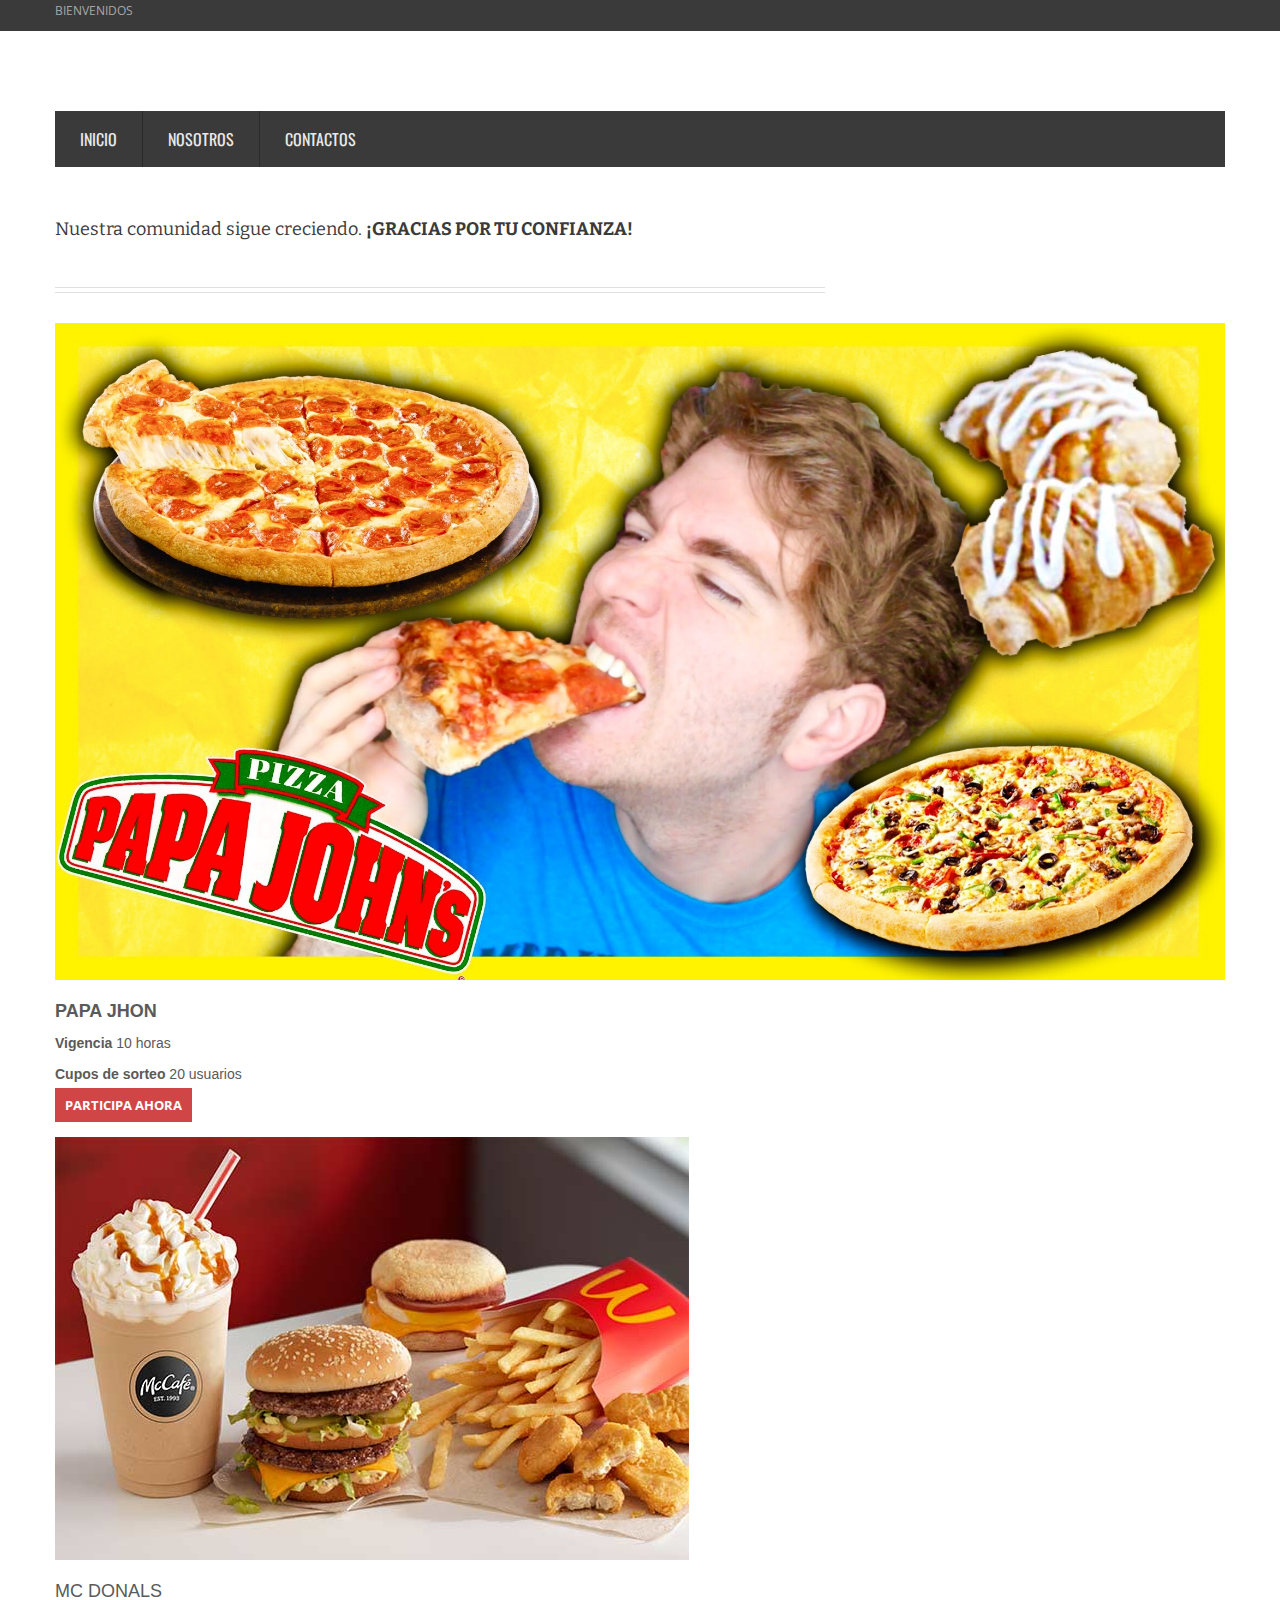
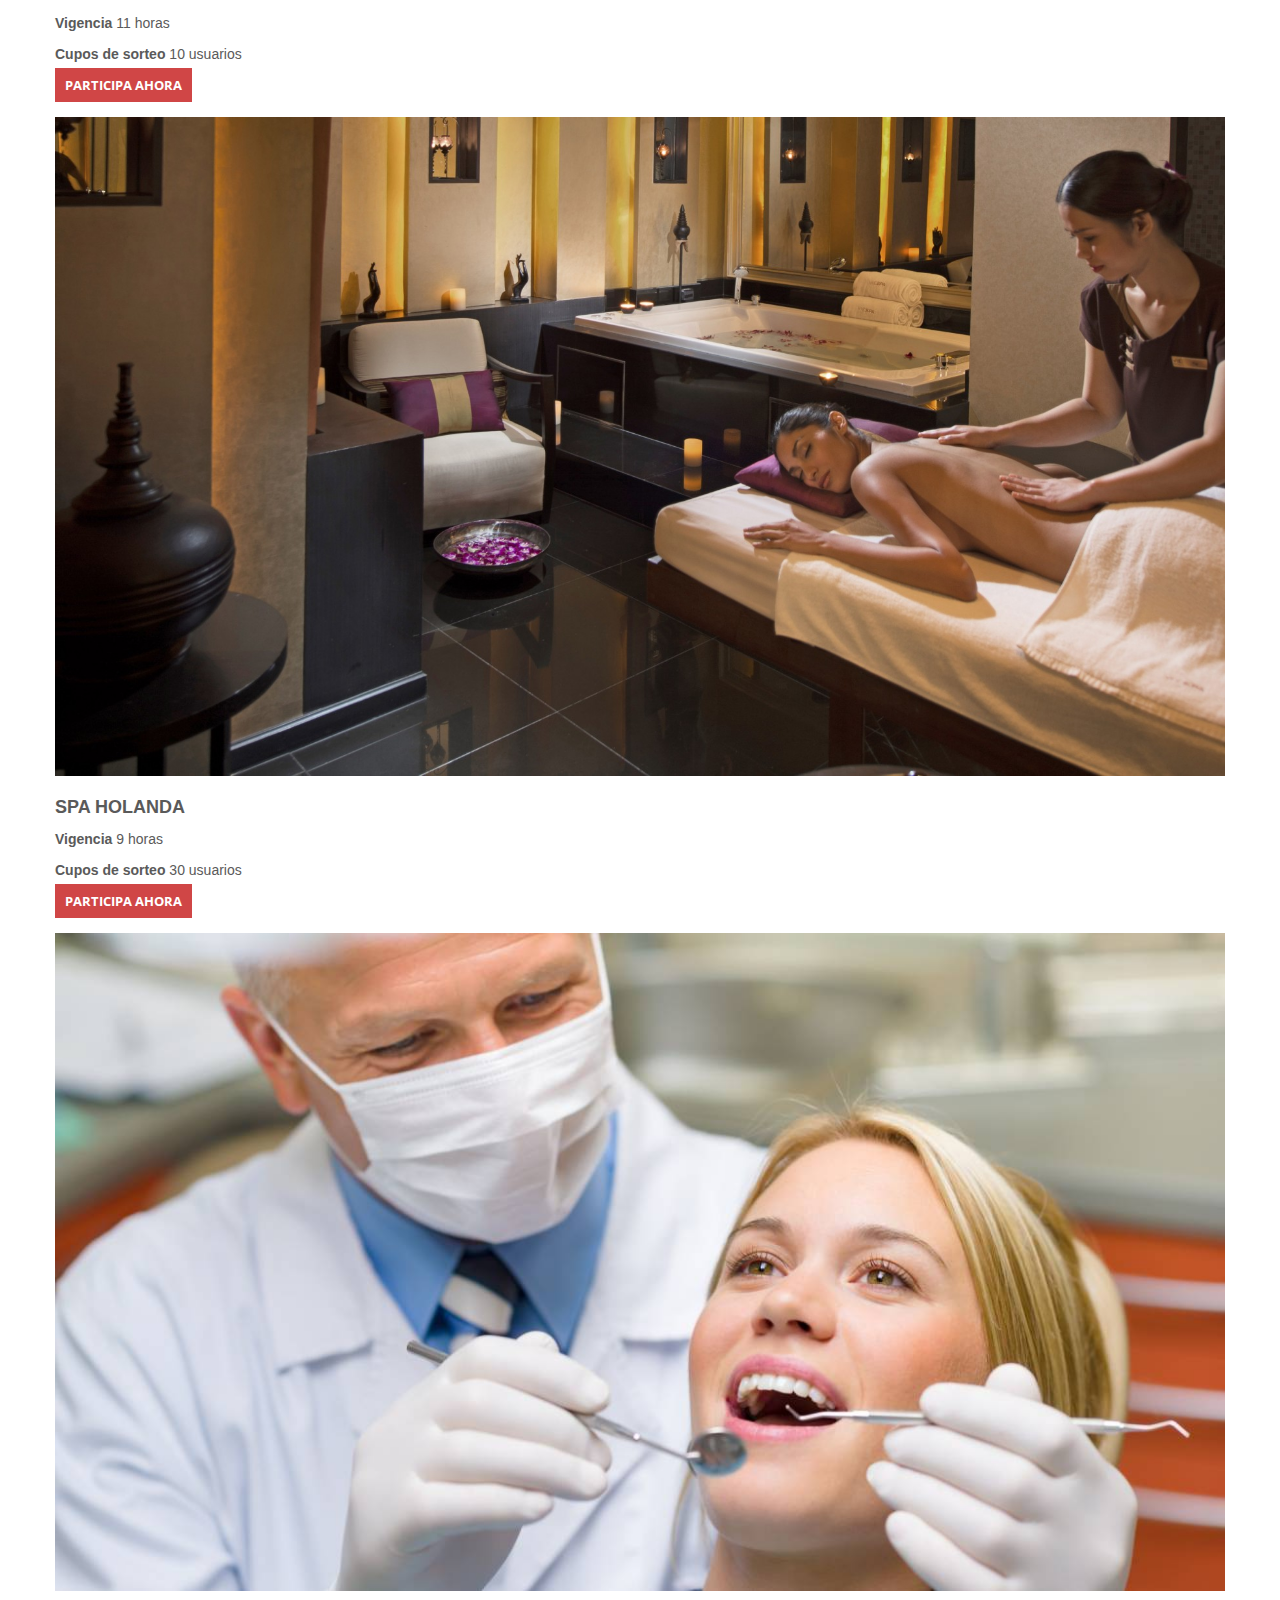
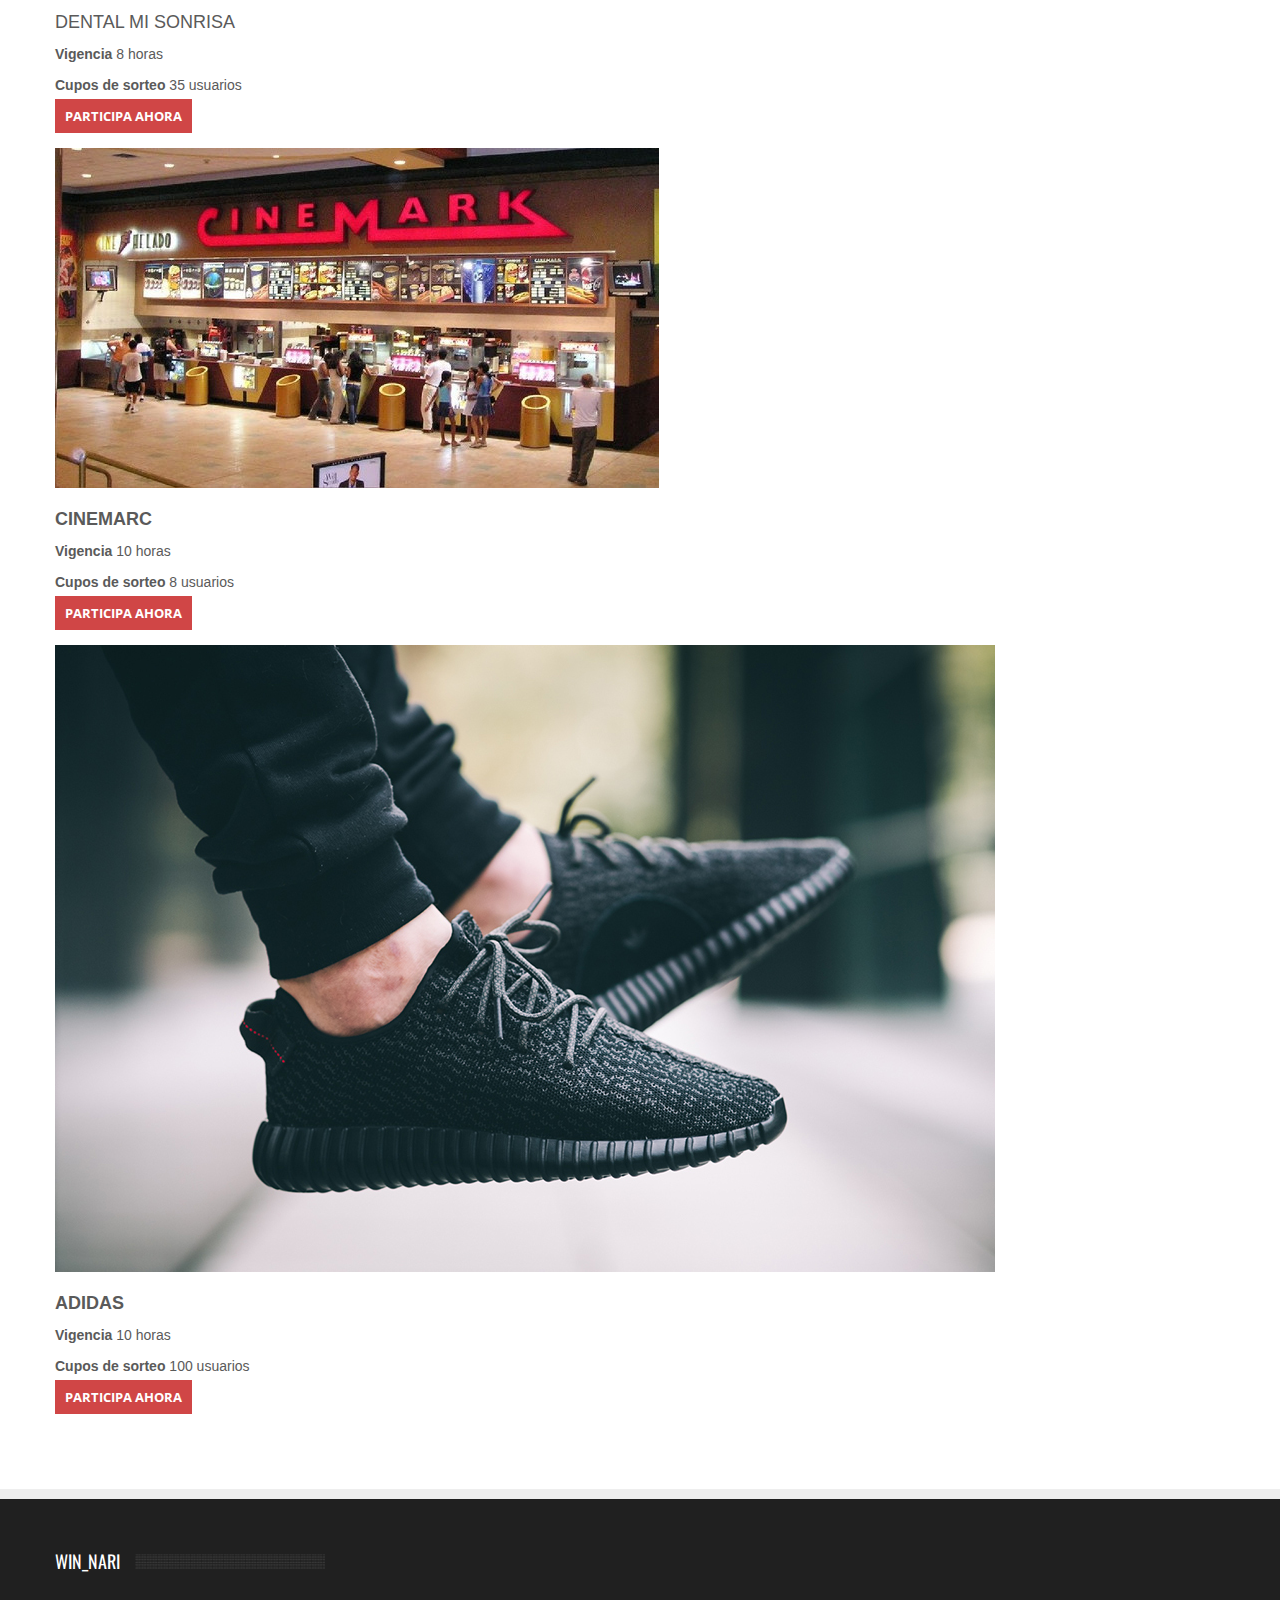
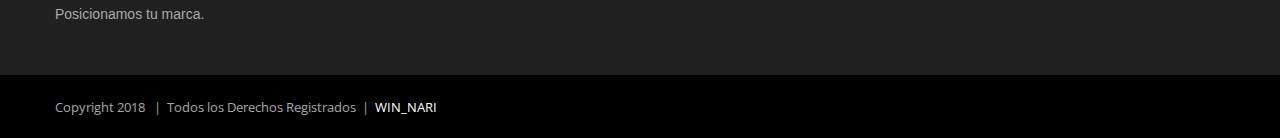
<file: index.html>
<!DOCTYPE html>
<!--[if lt IE 7 ]><html class="ie ie6" lang="en"> <![endif]-->
<!--[if IE 7 ]><html class="ie ie7" lang="en"> <![endif]-->
<!--[if IE 8 ]><html class="ie ie8" lang="en"> <![endif]-->
<!--[if (gte IE 9)|!(IE)]><!--><html lang="es"> <!--<![endif]-->

<head>

	<!-- Your Basic Site Informations -->
	<title>Aplicacion</title>
	<meta http-equiv="content-type" content="text/html;charset=utf-8" />
    <meta name="description" content="promociones" />
    <meta name="keywords" content="promociones" />
    <meta name="author" content="winnari" />
    
    <!-- Mobile Specific Meta -->
	<meta name="viewport" content="width=device-width, initial-scale=1, maximum-scale=1">
    
    <!-- Stylesheets -->
    <link rel="stylesheet" href="css/bootstrap.min.css">
    <link rel="stylesheet" href="css/bootstrap-responsive.min.css">
    <link rel="stylesheet" href="css/flexslider.css">
    <link rel="stylesheet" href="css/prettyPhoto.css">
    <link rel="stylesheet" href="css/style.css">
    <link href='http://fonts.googleapis.com/css?family=Oswald' rel='stylesheet' type='text/css'>
    <link href='http://fonts.googleapis.com/css?family=Bitter' rel='stylesheet' type='text/css'>
    <link href='http://fonts.googleapis.com/css?family=Open+Sans' rel='stylesheet' type='text/css'>
    
    <noscript><link rel="stylesheet" href="css/no-js.css"></noscript> <!-- If JavaScript Disabled -->
    
    <!--[if lt IE 9]>
		<script src="http://html5shim.googlecode.com/svn/trunk/html5.js"></script>
	<![endif]-->
    
    <!-- Favicons -->
	<link rel="shortcut icon" href="images/favicon.ico">
	<link rel="apple-touch-icon" href="images/apple-touch-icon.png">
	<link rel="apple-touch-icon" sizes="72x72" href="images/apple-touch-icon-72x72.png">
	<link rel="apple-touch-icon" sizes="114x114" href="images/apple-touch-icon-114x114.png">
    
    <!-- JavaScript -->
    <script type="text/javascript" src="js/jquery-1.8.3.min.js"></script>
    <script type='text/javascript' src='js/bootstrap.min.js'></script>
    <script type='text/javascript' src='js/jquery.easing.js'></script>
    <script type='text/javascript' src='js/jquery.flexslider-min.js'></script>
    <script type='text/javascript' src='js/jflickrfeed.min.js'></script>
    <script type='text/javascript' src='js/jquery.fitvids.min.js'></script>
    <script type='text/javascript' src='js/jquery.lazyload.mini.js'></script>
    <script type='text/javascript' src='js/jquery.prettyPhoto.js'></script>
    <script type='text/javascript' src='js/jquery.placeholder.min.js'></script>
    <script type='text/javascript' src='js/jquery.jticker.js'></script>
    <script type='text/javascript' src='js/jquery.mobilemenu.js'></script>
    <script type='text/javascript' src='js/jquery.isotope.min.js'></script>
    <script type='text/javascript' src='js/jquery.hoverdir.js'></script>
    <script type='text/javascript' src='js/modernizr.custom.js'></script>
    <script type="text/javascript" src="js/main.js"></script>
    
   
</head>

<body>



  <div id="fb-root"></div>
<script>(function(d, s, id) {
  var js, fjs = d.getElementsByTagName(s)[0];
  if (d.getElementById(id)) return;
  js = d.createElement(s); js.id = id;
  js.src = 'https://connect.facebook.net/es_LA/sdk.js#xfbml=1&version=v2.12&appId=216225352080844&autoLogAppEvents=1';
  fjs.parentNode.insertBefore(js, fjs);
}(document, 'script', 'facebook-jssdk'));</script>

 <div id="top-navigation">
  <div class="container">
    
      <p>BIENVENIDOS</p>
    
  
  </div> <!-- End Container -->
 </div> <!-- End Top-Navigation -->
 
 <div class="container">
  <header id="header" class="clearfix">
   
     
  </header> <!-- End Header -->
  
  <nav id="main-navigation" class="clearfix margin-bottom40">
   <ul>
    <li><a href="index.html">Inicio</a></li>
    <li><a href="#">Nosotros</a></li>      
    <li><a href="#">Contactos</a></li>
   </ul>
  </nav> <!-- End Main-Navigation -->
  
  <div class="row-fluid">
   <div id="main" class="span8 single single-photo image-preloader">
  
    <div class="row-fluid">
     <p> <h4>Nuestra comunidad sigue creciendo. <strong>¡GRACIAS POR TU CONFIANZA!</strong></h4></p>
     <div class="content">
   
      </ul>
     </div>
     
    
     </div> <!-- End Post Author -->

     <div class="sep-border"></div> <!-- Separator -->  
	        
     </div> <!-- End Content -->

      
     <img src="images/promociones/prod1.jpg" alt="WIN_NARI" />
     <br><br>
     <p align="justify"> <font size="4px"><strong>PAPA JHON</a></strong></font> </p>
     <p align="justify"><strong>Vigencia</strong> 10 horas</p>
     <p align="justify"><strong>Cupos de sorteo</strong> 20 usuarios</p>
     <div class="table-button">
         <a href="aplicacion_dos.html" class="btn  btn-red">Participa Ahora</a>
     </div>
    <br>
    <img src="images/promociones/prod2.jpg" alt="WIN_NARI" />
     <br><br>
     <p align="justify"> <font size="4px"></strong>MC DONALS</a></strong></font> </p>
     <p align="justify"><strong>Vigencia</strong> 11 horas</p>
     <p align="justify"><strong>Cupos de sorteo</strong> 10 usuarios</p>
     <div class="table-button">
         <a href="macdonals.html" class="btn  btn-red">Participa Ahora</a>
     </div>
      <br>
        <img src="images/promociones/prod3.jpg" alt="WIN_NARI" />
     <br><br>
    <p align="justify"> <font size="4px"><strong>SPA HOLANDA</a></strong></font> </p>
     <p align="justify"><strong>Vigencia</strong> 9 horas</p>
     <p align="justify"><strong>Cupos de sorteo</strong> 30 usuarios</p>
     <div class="table-button">
         <a href="#" class="btn  btn-red">Participa Ahora</a>
     </div>
     <br>
       <img src="images/promociones/prod5.jpg" alt="WIN_NARI" />
     <br><br>
     <p align="justify"> <font size="4px"></strong>DENTAL MI SONRISA</a></strong></font> </p>
     <p align="justify"><strong>Vigencia</strong> 8 horas</p>
     <p align="justify"><strong>Cupos de sorteo</strong> 35 usuarios</p>
     <div class="table-button">
         <a href="#" class="btn  btn-red">Participa Ahora</a>
     </div>
     <br>
       <img src="images/promociones/prod7.jpg" alt="WIN_NARI" />
     <br><br>
     <p align="justify"> <font size="4px"><strong>CINEMARC</a></strong></font> </p>
     <p align="justify"><strong>Vigencia</strong> 10 horas</p>
     <p align="justify"><strong>Cupos de sorteo</strong> 8 usuarios</p>
     <div class="table-button">
         <a href="#" class="btn  btn-red">Participa Ahora</a>
     </div>
     <br>
         <img src="images/promociones/prod8.jpg" alt="WIN_NARI" />
     <br><br>
     <p align="justify"> <font size="4px"><strong>ADIDAS</a></strong></font> </p>
     <p align="justify"><strong>Vigencia</strong> 10 horas</p>
     <p align="justify"><strong>Cupos de sorteo</strong> 100 usuarios</p>
     <div class="table-button">
         <a href="#" class="btn  btn-red">Participa Ahora</a>
     </div>
    
     
     
     </div> 
  
   <div id="sidebar" class="span4">
   </div> <!-- End Sidebar -->
  
  </div> <!-- End Row-Fluid -->
 </div> <!-- End Container -->
 
 <div id="bottom">
  <div class="container">
   <div class="row-fluid">
   
    <div class="span3 widget clearfix">
     <div class="header">
      <h4>WIN_NARI</h4>
     </div>
     
     <div class="content">
      <p>Posicionamos tu marca.</p>
      
     </div>
    </div> <!-- End Widget -->

     </div>
    </div> <!-- End Widget -->
 
   </div> <!-- End Row-Fluid -->
  </div> <!-- End Container -->
 </div> <!-- End Bottom -->
  
 <div id="footer">
  <div class="container">
   
   <p class="pull-left">Copyright 2018 &nbsp;&nbsp;|&nbsp;&nbsp;Todos los Derechos Registrados&nbsp;&nbsp;|&nbsp;&nbsp;<a href="#">WIN_NARI</a></p>
   
  </div> <!-- End Container -->
 </div> <!-- End Footer -->
 
 <a href="#" class="scrollup" title="Volver arriba!">Scroll</a>

</body>
</html>
</file>
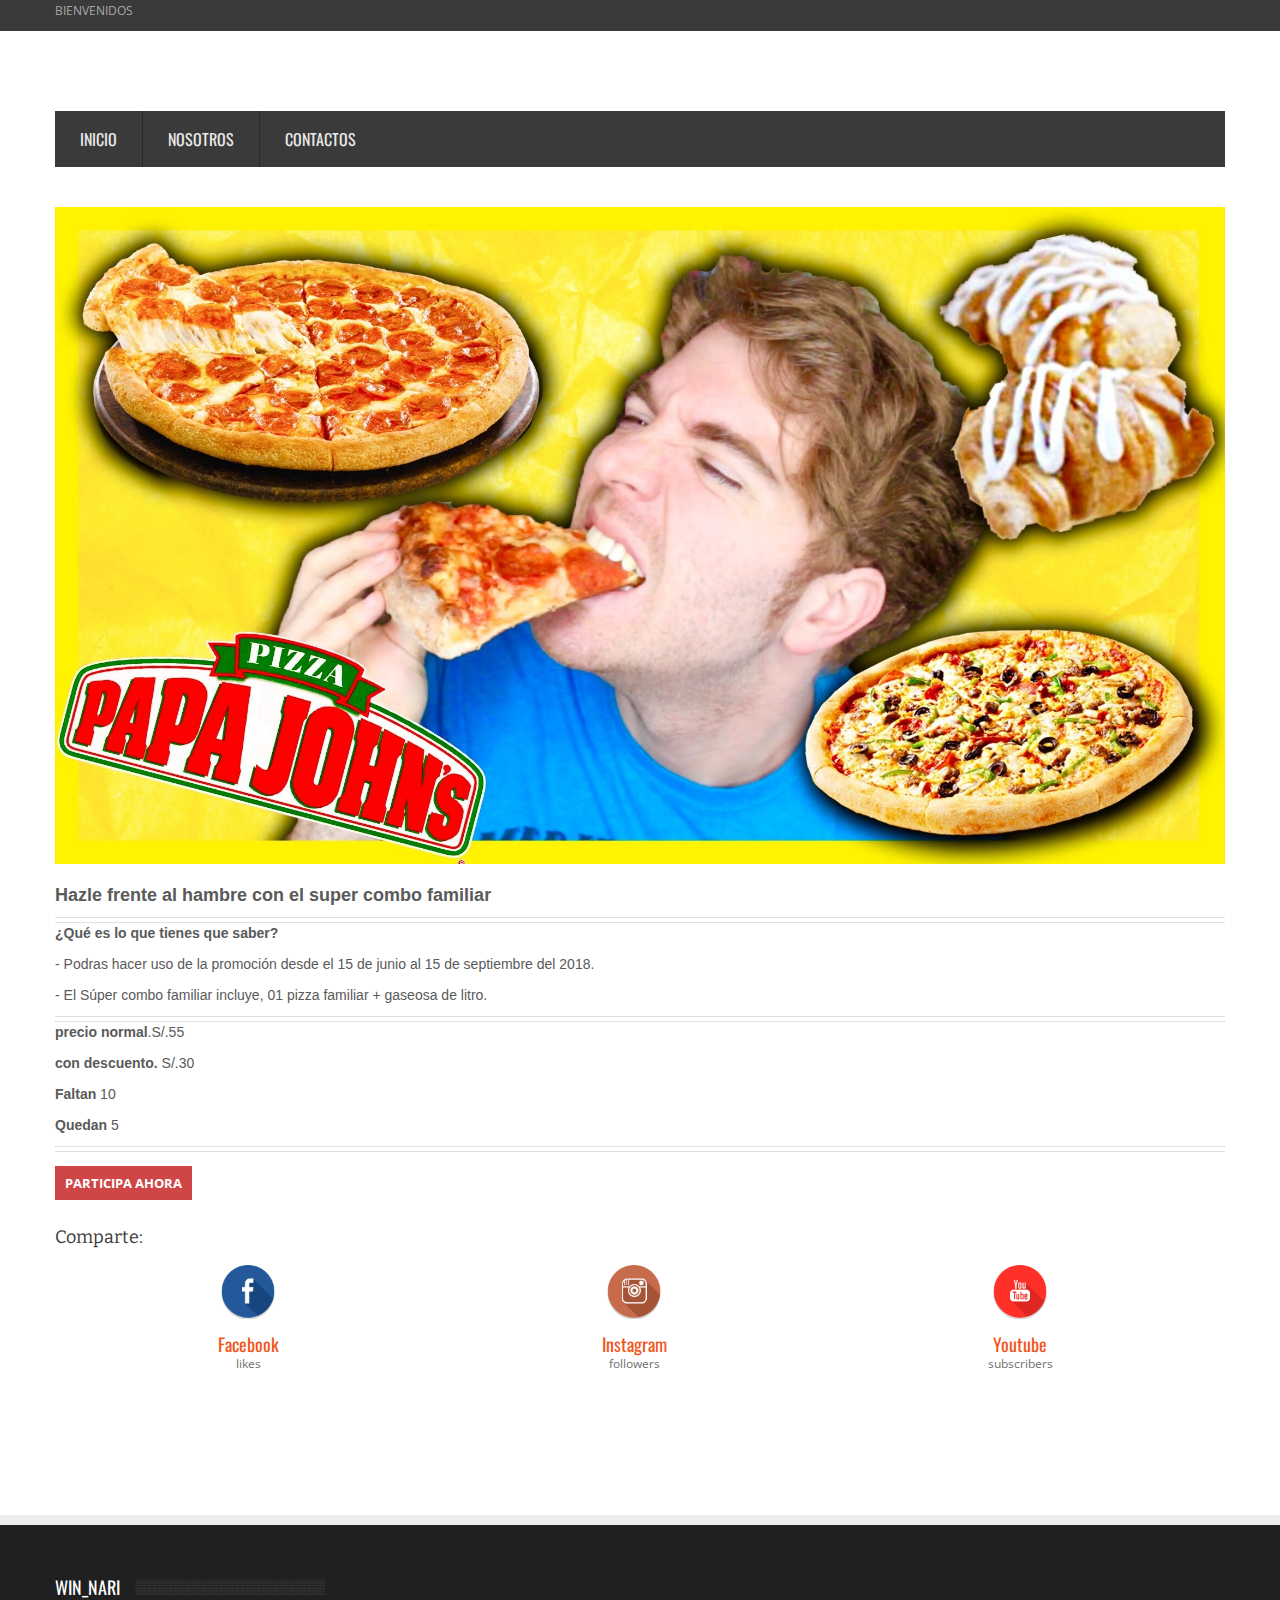
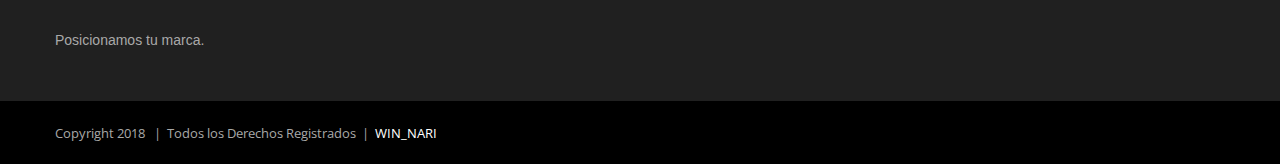
<file: aplicacion_dos.html>
<!DOCTYPE html>
<!--[if lt IE 7 ]><html class="ie ie6" lang="en"> <![endif]-->
<!--[if IE 7 ]><html class="ie ie7" lang="en"> <![endif]-->
<!--[if IE 8 ]><html class="ie ie8" lang="en"> <![endif]-->
<!--[if (gte IE 9)|!(IE)]><!--><html lang="es"> <!--<![endif]-->

<head>

	<!-- Your Basic Site Informations -->
	<title>WIN_NARI</title>
	<meta http-equiv="content-type" content="text/html;charset=utf-8" />
    <meta name="description" content="promociones" />
    <meta name="keywords" content="promociones" />
    <meta name="author" content="winnari" />
    
    <!-- Mobile Specific Meta -->
	<meta name="viewport" content="width=device-width, initial-scale=1, maximum-scale=1">
    
    <!-- Stylesheets -->
    <link rel="stylesheet" href="css/bootstrap.min.css">
    <link rel="stylesheet" href="css/bootstrap-responsive.min.css">
    <link rel="stylesheet" href="css/flexslider.css">
    <link rel="stylesheet" href="css/prettyPhoto.css">
    <link rel="stylesheet" href="css/style.css">
    <link href='http://fonts.googleapis.com/css?family=Oswald' rel='stylesheet' type='text/css'>
    <link href='http://fonts.googleapis.com/css?family=Bitter' rel='stylesheet' type='text/css'>
    <link href='http://fonts.googleapis.com/css?family=Open+Sans' rel='stylesheet' type='text/css'>
    
    <noscript><link rel="stylesheet" href="css/no-js.css"></noscript> <!-- If JavaScript Disabled -->
    
    <!--[if lt IE 9]>
		<script src="http://html5shim.googlecode.com/svn/trunk/html5.js"></script>
	<![endif]-->
    
    <!-- Favicons -->
	<link rel="shortcut icon" href="images/favicon.ico">
	<link rel="apple-touch-icon" href="images/apple-touch-icon.png">
	<link rel="apple-touch-icon" sizes="72x72" href="images/apple-touch-icon-72x72.png">
	<link rel="apple-touch-icon" sizes="114x114" href="images/apple-touch-icon-114x114.png">
    
    <!-- JavaScript -->
    <script type="text/javascript" src="js/jquery-1.8.3.min.js"></script>
    <script type='text/javascript' src='js/bootstrap.min.js'></script>
    <script type='text/javascript' src='js/jquery.easing.js'></script>
    <script type='text/javascript' src='js/jquery.flexslider-min.js'></script>
    <script type='text/javascript' src='js/jflickrfeed.min.js'></script>
    <script type='text/javascript' src='js/jquery.fitvids.min.js'></script>
    <script type='text/javascript' src='js/jquery.lazyload.mini.js'></script>
    <script type='text/javascript' src='js/jquery.prettyPhoto.js'></script>
    <script type='text/javascript' src='js/jquery.placeholder.min.js'></script>
    <script type='text/javascript' src='js/jquery.jticker.js'></script>
    <script type='text/javascript' src='js/jquery.mobilemenu.js'></script>
    <script type='text/javascript' src='js/jquery.isotope.min.js'></script>
    <script type='text/javascript' src='js/jquery.hoverdir.js'></script>
    <script type='text/javascript' src='js/modernizr.custom.js'></script>
    <script type="text/javascript" src="js/main.js"></script>
    
   
</head>

<body>



  <div id="fb-root"></div>
<script>(function(d, s, id) {
  var js, fjs = d.getElementsByTagName(s)[0];
  if (d.getElementById(id)) return;
  js = d.createElement(s); js.id = id;
  js.src = 'https://connect.facebook.net/es_LA/sdk.js#xfbml=1&version=v2.12&appId=216225352080844&autoLogAppEvents=1';
  fjs.parentNode.insertBefore(js, fjs);
}(document, 'script', 'facebook-jssdk'));</script>

 <div id="top-navigation">
  <div class="container">
    
      <p>BIENVENIDOS</p>
    
  
  </div> <!-- End Container -->
 </div> <!-- End Top-Navigation -->
 
 <div class="container">
  <header id="header" class="clearfix">

  </header> <!-- End Header -->
  
  <nav id="main-navigation" class="clearfix margin-bottom40">
   <ul>
    <li><a href="index.html">Inicio</a></li>
    <li><a href="#">Nosotros</a></li>
    <li><a href="#">Contactos</a></li>

   </ul>
  </nav> <!-- End Main-Navigation -->
  

     <img src="images/promociones/prod1.jpg" alt="WIN_NARI" />
     <br><br>
     <p> <font size="4px"><strong>Hazle frente al hambre con el super combo familiar</strong></font> </p>
      <div class="sep-border"></div> <!-- Separator -->
     <p> <strong>¿Qué es lo que tienes que saber?</strong> </p>

         <p>- Podras hacer uso de la promoción desde el 15 de junio al 15 de septiembre del 2018.</p>
         <p>- El Súper combo familiar incluye, 01 pizza familiar + gaseosa de litro.</p>
     <div class="sep-border"></div> <!-- Separator -->
     <p><strong>precio normal</strong>.S/.55 </p>
     <p><strong>con descuento.</strong> S/.30 </p>
     <p><strong>Faltan</strong> 10</p>
     <p><strong>Quedan</strong> 5</p>
      <div class="sep-border"></div> <!-- Separator -->
       <br>
     <div class="table-button">
         <a href="macdonal_codigo.html" class="btn  btn-red">Participa Ahora</a>
     </div>
      <br>
      
      
      <div class="widget clearfix">
     
     <p><h4>Comparte:</h4></p>    
     <ul class="social-subscribers">
      <li>
       <a href="#" data-original-title="Encuentranos en Facebook"><img src="images/promociones/icon-facebook.png" alt="Facebook" /></a>
       <p>Facebook<i>likes</i></p>
      </li>
      <li>
       <a href="#" data-original-title="Siguenos en Instagram"><img src="images/promociones/icon-instagram.png" alt="Instagram" /></a>
       <p>Instagram<i>followers</i></p>
      </li>
      <li>
       <a href="#" data-original-title="Miranos en Youtube"><img src="images/promociones/icon-youtube.png" alt="youtube" /></a>
       <p>Youtube<i>subscribers</i></p>
      </li>
     </ul>
      
     
     
    </div> <!-- End Widget -->
     
    <br>
   

 </div> <!-- End Container -->
 
 <div id="bottom">
  <div class="container">
   <div class="row-fluid">
   
    <div class="span3 widget clearfix">
     <div class="header">
      <h4>WIN_NARI</h4>
     </div>
     
     <div class="content">
      <p>Posicionamos tu marca.</p>
      
     </div>
    </div> <!-- End Widget -->

   
      
     </div>
    </div> <!-- End Widget -->
 
   </div> <!-- End Row-Fluid -->
  </div> <!-- End Container -->
 </div> <!-- End Bottom -->
  
 <div id="footer">
  <div class="container">
   
   <p class="pull-left">Copyright 2018 &nbsp;&nbsp;|&nbsp;&nbsp;Todos los Derechos Registrados&nbsp;&nbsp;|&nbsp;&nbsp;<a href="#">WIN_NARI</a></p>
  
  </div> <!-- End Container -->
 </div> <!-- End Footer -->
 
 <a href="#" class="scrollup" title="Volver arriba!">Scroll</a>

</body>
</html>
</file>
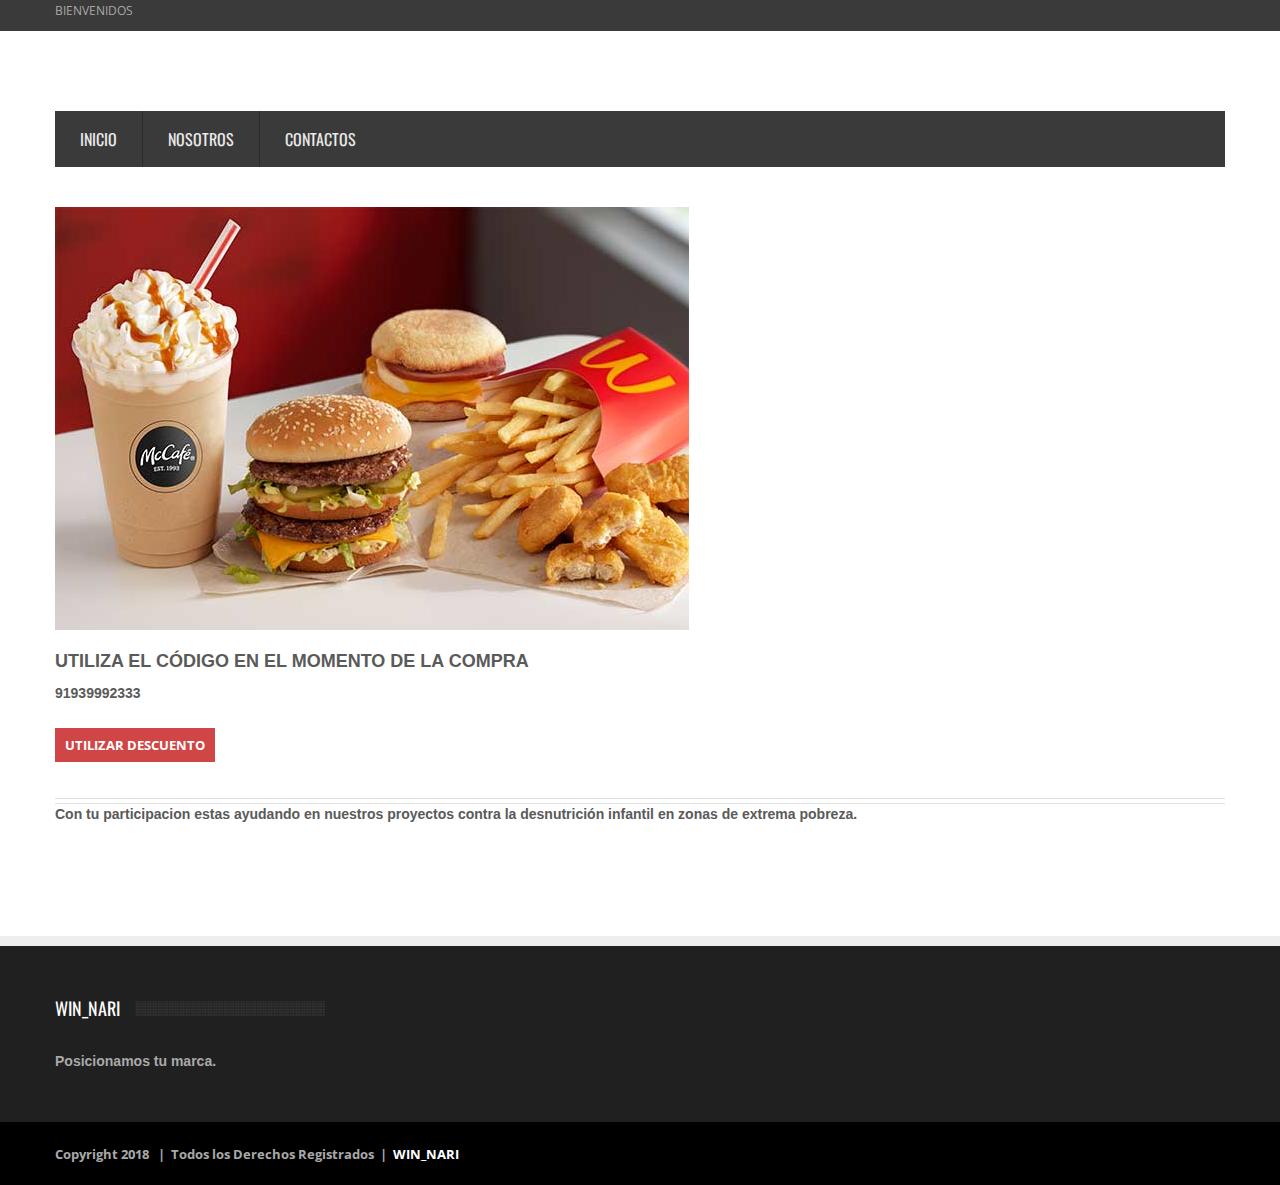
<file: macdonal_cod.html>
<!DOCTYPE html>
<!--[if lt IE 7 ]><html class="ie ie6" lang="en"> <![endif]-->
<!--[if IE 7 ]><html class="ie ie7" lang="en"> <![endif]-->
<!--[if IE 8 ]><html class="ie ie8" lang="en"> <![endif]-->
<!--[if (gte IE 9)|!(IE)]><!--><html lang="es"> <!--<![endif]-->

<head>

	<!-- Your Basic Site Informations -->
	<title>WIN_NARI</title>
	<meta http-equiv="content-type" content="text/html;charset=utf-8" />
    <meta name="description" content="promociones" />
    <meta name="keywords" content="promociones" />
    <meta name="author" content="winnari" />
    
    <!-- Mobile Specific Meta -->
	<meta name="viewport" content="width=device-width, initial-scale=1, maximum-scale=1">
    
    <!-- Stylesheets -->
    <link rel="stylesheet" href="css/bootstrap.min.css">
    <link rel="stylesheet" href="css/bootstrap-responsive.min.css">
    <link rel="stylesheet" href="css/flexslider.css">
    <link rel="stylesheet" href="css/prettyPhoto.css">
    <link rel="stylesheet" href="css/style.css">
    <link href='http://fonts.googleapis.com/css?family=Oswald' rel='stylesheet' type='text/css'>
    <link href='http://fonts.googleapis.com/css?family=Bitter' rel='stylesheet' type='text/css'>
    <link href='http://fonts.googleapis.com/css?family=Open+Sans' rel='stylesheet' type='text/css'>
    
    <noscript><link rel="stylesheet" href="css/no-js.css"></noscript> <!-- If JavaScript Disabled -->
    
    <!--[if lt IE 9]>
		<script src="http://html5shim.googlecode.com/svn/trunk/html5.js"></script>
	<![endif]-->
    
    <!-- Favicons -->
	<link rel="shortcut icon" href="images/favicon.ico">
	<link rel="apple-touch-icon" href="images/apple-touch-icon.png">
	<link rel="apple-touch-icon" sizes="72x72" href="images/apple-touch-icon-72x72.png">
	<link rel="apple-touch-icon" sizes="114x114" href="images/apple-touch-icon-114x114.png">
    
    <!-- JavaScript -->
    <script type="text/javascript" src="js/jquery-1.8.3.min.js"></script>
    <script type='text/javascript' src='js/bootstrap.min.js'></script>
    <script type='text/javascript' src='js/jquery.easing.js'></script>
    <script type='text/javascript' src='js/jquery.flexslider-min.js'></script>
    <script type='text/javascript' src='js/jflickrfeed.min.js'></script>
    <script type='text/javascript' src='js/jquery.fitvids.min.js'></script>
    <script type='text/javascript' src='js/jquery.lazyload.mini.js'></script>
    <script type='text/javascript' src='js/jquery.prettyPhoto.js'></script>
    <script type='text/javascript' src='js/jquery.placeholder.min.js'></script>
    <script type='text/javascript' src='js/jquery.jticker.js'></script>
    <script type='text/javascript' src='js/jquery.mobilemenu.js'></script>
    <script type='text/javascript' src='js/jquery.isotope.min.js'></script>
    <script type='text/javascript' src='js/jquery.hoverdir.js'></script>
    <script type='text/javascript' src='js/modernizr.custom.js'></script>
    <script type="text/javascript" src="js/main.js"></script>
    
   
</head>

<body>



  <div id="fb-root"></div>
<script>(function(d, s, id) {
  var js, fjs = d.getElementsByTagName(s)[0];
  if (d.getElementById(id)) return;
  js = d.createElement(s); js.id = id;
  js.src = 'https://connect.facebook.net/es_LA/sdk.js#xfbml=1&version=v2.12&appId=216225352080844&autoLogAppEvents=1';
  fjs.parentNode.insertBefore(js, fjs);
}(document, 'script', 'facebook-jssdk'));</script>

 <div id="top-navigation">
  <div class="container">
    
      <p>BIENVENIDOS</p>
    
  
  </div> <!-- End Container -->
 </div> <!-- End Top-Navigation -->
 
 <div class="container">
  <header id="header" class="clearfix">
  
   
  </header> <!-- End Header -->
  
  <nav id="main-navigation" class="clearfix margin-bottom40">
   <ul>
    <li><a href="index.html">Inicio</a></li>
    <li><a href="#">Nosotros</a></li>      
    <li><a href="#">Contactos</a></li>   
   </ul>
  </nav> <!-- End Main-Navigation -->

     <img src="images/promociones/prod2.jpg" alt="WIN_NARI" />
     <br><br>
     <p> <font size="4px"><strong>UTILIZA EL CÓDIGO EN EL MOMENTO DE LA COMPRA</strong></font> </p>
     <p> <strong>91939992333<strong> </p>
     <br>
     <div class="table-button">
         <a href="#" class="btn  btn-red">utilizar descuento</a>
     </div>
     <br><br>
     <div class="sep-border"></div> <!-- Separator -->
     <p> <strong>Con tu participacion estas ayudando en nuestros proyectos contra la desnutrición infantil en zonas de extrema pobreza.</strong> </p>
     
    <br>
   
     </div>
  
   <div id="sidebar" class="span4">
   </div> <!-- End Sidebar -->
  
  </div> <!-- End Row-Fluid -->
 </div> <!-- End Container -->
 
 <div id="bottom">
  <div class="container">
   <div class="row-fluid">
   
    <div class="span3 widget clearfix">
     <div class="header">
      <h4>WIN_NARI</h4>
     </div>
     
     <div class="content">
      <p>Posicionamos tu marca.</p>
      
     </div>
    </div> <!-- End Widget -->

   
      
     </div>
    </div> <!-- End Widget -->
 
   </div> <!-- End Row-Fluid -->
  </div> <!-- End Container -->
 </div> <!-- End Bottom -->
  
 <div id="footer">
  <div class="container">
   
   <p class="pull-left">Copyright 2018 &nbsp;&nbsp;|&nbsp;&nbsp;Todos los Derechos Registrados&nbsp;&nbsp;|&nbsp;&nbsp;<a href="#">WIN_NARI</a></p>
   
  </div> <!-- End Container -->
 </div> <!-- End Footer -->
 
 <a href="#" class="scrollup" title="Volver arriba!">Scroll</a>

</body>
</html>
</file>
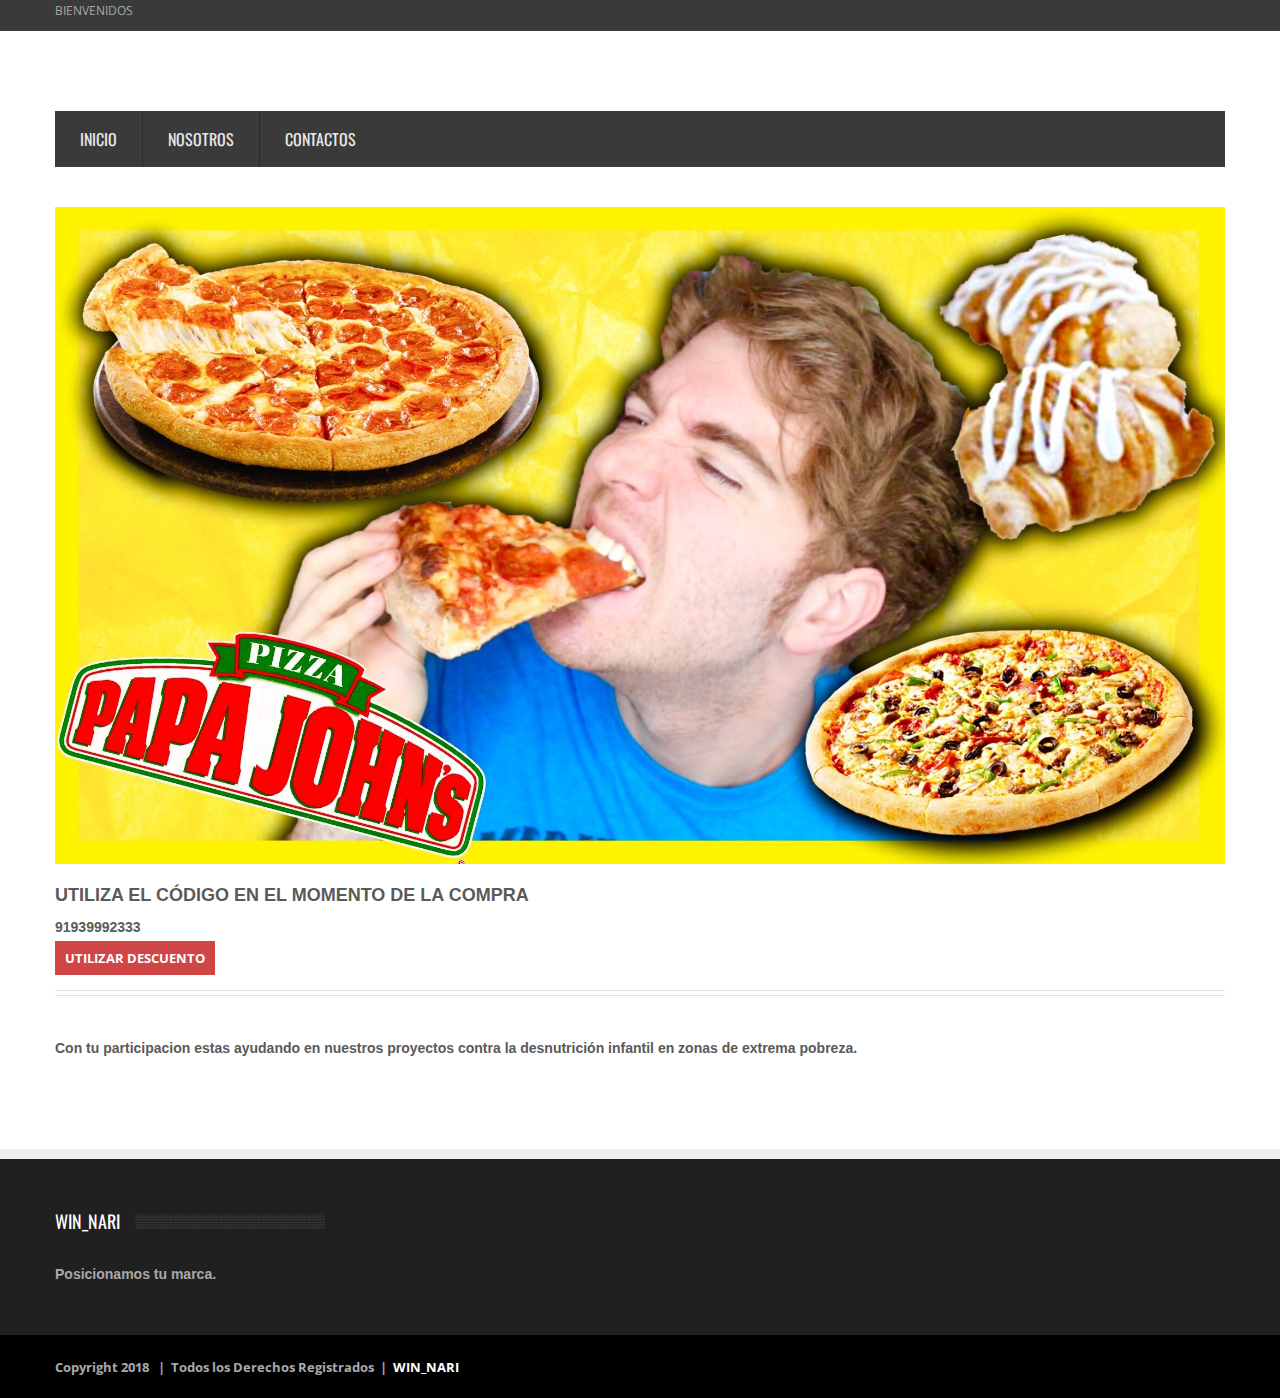
<file: macdonal_codigo.html>
<!DOCTYPE html>
<!--[if lt IE 7 ]><html class="ie ie6" lang="en"> <![endif]-->
<!--[if IE 7 ]><html class="ie ie7" lang="en"> <![endif]-->
<!--[if IE 8 ]><html class="ie ie8" lang="en"> <![endif]-->
<!--[if (gte IE 9)|!(IE)]><!--><html lang="es"> <!--<![endif]-->

<head>

	<!-- Your Basic Site Informations -->
	<title>WIN_NARI</title>
	<meta http-equiv="content-type" content="text/html;charset=utf-8" />
    <meta name="description" content="promociones" />
    <meta name="keywords" content="promociones" />
    <meta name="author" content="winnari" />
    
    <!-- Mobile Specific Meta -->
	<meta name="viewport" content="width=device-width, initial-scale=1, maximum-scale=1">
    
    <!-- Stylesheets -->
    <link rel="stylesheet" href="css/bootstrap.min.css">
    <link rel="stylesheet" href="css/bootstrap-responsive.min.css">
    <link rel="stylesheet" href="css/flexslider.css">
    <link rel="stylesheet" href="css/prettyPhoto.css">
    <link rel="stylesheet" href="css/style.css">
    <link href='http://fonts.googleapis.com/css?family=Oswald' rel='stylesheet' type='text/css'>
    <link href='http://fonts.googleapis.com/css?family=Bitter' rel='stylesheet' type='text/css'>
    <link href='http://fonts.googleapis.com/css?family=Open+Sans' rel='stylesheet' type='text/css'>
    
    <noscript><link rel="stylesheet" href="css/no-js.css"></noscript> <!-- If JavaScript Disabled -->
    
    <!--[if lt IE 9]>
		<script src="http://html5shim.googlecode.com/svn/trunk/html5.js"></script>
	<![endif]-->
    
    <!-- Favicons -->
	<link rel="shortcut icon" href="images/favicon.ico">
	<link rel="apple-touch-icon" href="images/apple-touch-icon.png">
	<link rel="apple-touch-icon" sizes="72x72" href="images/apple-touch-icon-72x72.png">
	<link rel="apple-touch-icon" sizes="114x114" href="images/apple-touch-icon-114x114.png">
    
    <!-- JavaScript -->
    <script type="text/javascript" src="js/jquery-1.8.3.min.js"></script>
    <script type='text/javascript' src='js/bootstrap.min.js'></script>
    <script type='text/javascript' src='js/jquery.easing.js'></script>
    <script type='text/javascript' src='js/jquery.flexslider-min.js'></script>
    <script type='text/javascript' src='js/jflickrfeed.min.js'></script>
    <script type='text/javascript' src='js/jquery.fitvids.min.js'></script>
    <script type='text/javascript' src='js/jquery.lazyload.mini.js'></script>
    <script type='text/javascript' src='js/jquery.prettyPhoto.js'></script>
    <script type='text/javascript' src='js/jquery.placeholder.min.js'></script>
    <script type='text/javascript' src='js/jquery.jticker.js'></script>
    <script type='text/javascript' src='js/jquery.mobilemenu.js'></script>
    <script type='text/javascript' src='js/jquery.isotope.min.js'></script>
    <script type='text/javascript' src='js/jquery.hoverdir.js'></script>
    <script type='text/javascript' src='js/modernizr.custom.js'></script>
    <script type="text/javascript" src="js/main.js"></script>
    
   
</head>

<body>



  <div id="fb-root"></div>
<script>(function(d, s, id) {
  var js, fjs = d.getElementsByTagName(s)[0];
  if (d.getElementById(id)) return;
  js = d.createElement(s); js.id = id;
  js.src = 'https://connect.facebook.net/es_LA/sdk.js#xfbml=1&version=v2.12&appId=216225352080844&autoLogAppEvents=1';
  fjs.parentNode.insertBefore(js, fjs);
}(document, 'script', 'facebook-jssdk'));</script>

 <div id="top-navigation">
  <div class="container">
    
      <p>BIENVENIDOS</p>
    
  
  </div> <!-- End Container -->
 </div> <!-- End Top-Navigation -->
 
 <div class="container">
  <header id="header" class="clearfix">
   
  
  </header> <!-- End Header -->
  
  <nav id="main-navigation" class="clearfix margin-bottom40">
   <ul>
    <li><a href="index.html">Inicio</a></li>
    <li><a href="#">Nosotros</a></li>
      
    <li><a href="#">Contactos</a></li>
   
 
   </ul>
  </nav> <!-- End Main-Navigation -->
  
     <img src="images/promociones/prod1.jpg" alt="WIN_NARI" />
     <br><br>
     <p> <font size="4px"><strong>UTILIZA EL CÓDIGO EN EL MOMENTO DE LA COMPRA</strong></font> </p>
     <p> <strong>91939992333<strong> </p>
 	
     <div class="table-button">
         <a href="#" class="btn  btn-red">utilizar descuento</a>
     </div>
     <br>
     <div class="sep-border"></div> <!-- Separator -->
    <br><br>
     <p> <strong>Con tu participacion estas ayudando en nuestros proyectos contra la desnutrición infantil en zonas de extrema pobreza.</strong> </p>
   
     </div> 
  
   <div id="sidebar" class="span4">
  
    
  
   </div> <!-- End Sidebar -->
  
  </div> <!-- End Row-Fluid -->
 </div> <!-- End Container -->
 
 <div id="bottom">
  <div class="container">
   <div class="row-fluid">
   
    <div class="span3 widget clearfix">
     <div class="header">
      <h4>WIN_NARI</h4>
     </div>
     
     <div class="content">
      <p>Posicionamos tu marca.</p>
      
     </div>
    </div> <!-- End Widget -->

   
      
     </div>
    </div> <!-- End Widget -->
 
   </div> <!-- End Row-Fluid -->
  </div> <!-- End Container -->
 </div> <!-- End Bottom -->
  
 <div id="footer">
  <div class="container">
   
   <p class="pull-left">Copyright 2018 &nbsp;&nbsp;|&nbsp;&nbsp;Todos los Derechos Registrados&nbsp;&nbsp;|&nbsp;&nbsp;<a href="#">WIN_NARI</a></p>
   
  </div> <!-- End Container -->
 </div> <!-- End Footer -->
 
 <a href="#" class="scrollup" title="Volver arriba!">Scroll</a>

</body>
</html>
</file>
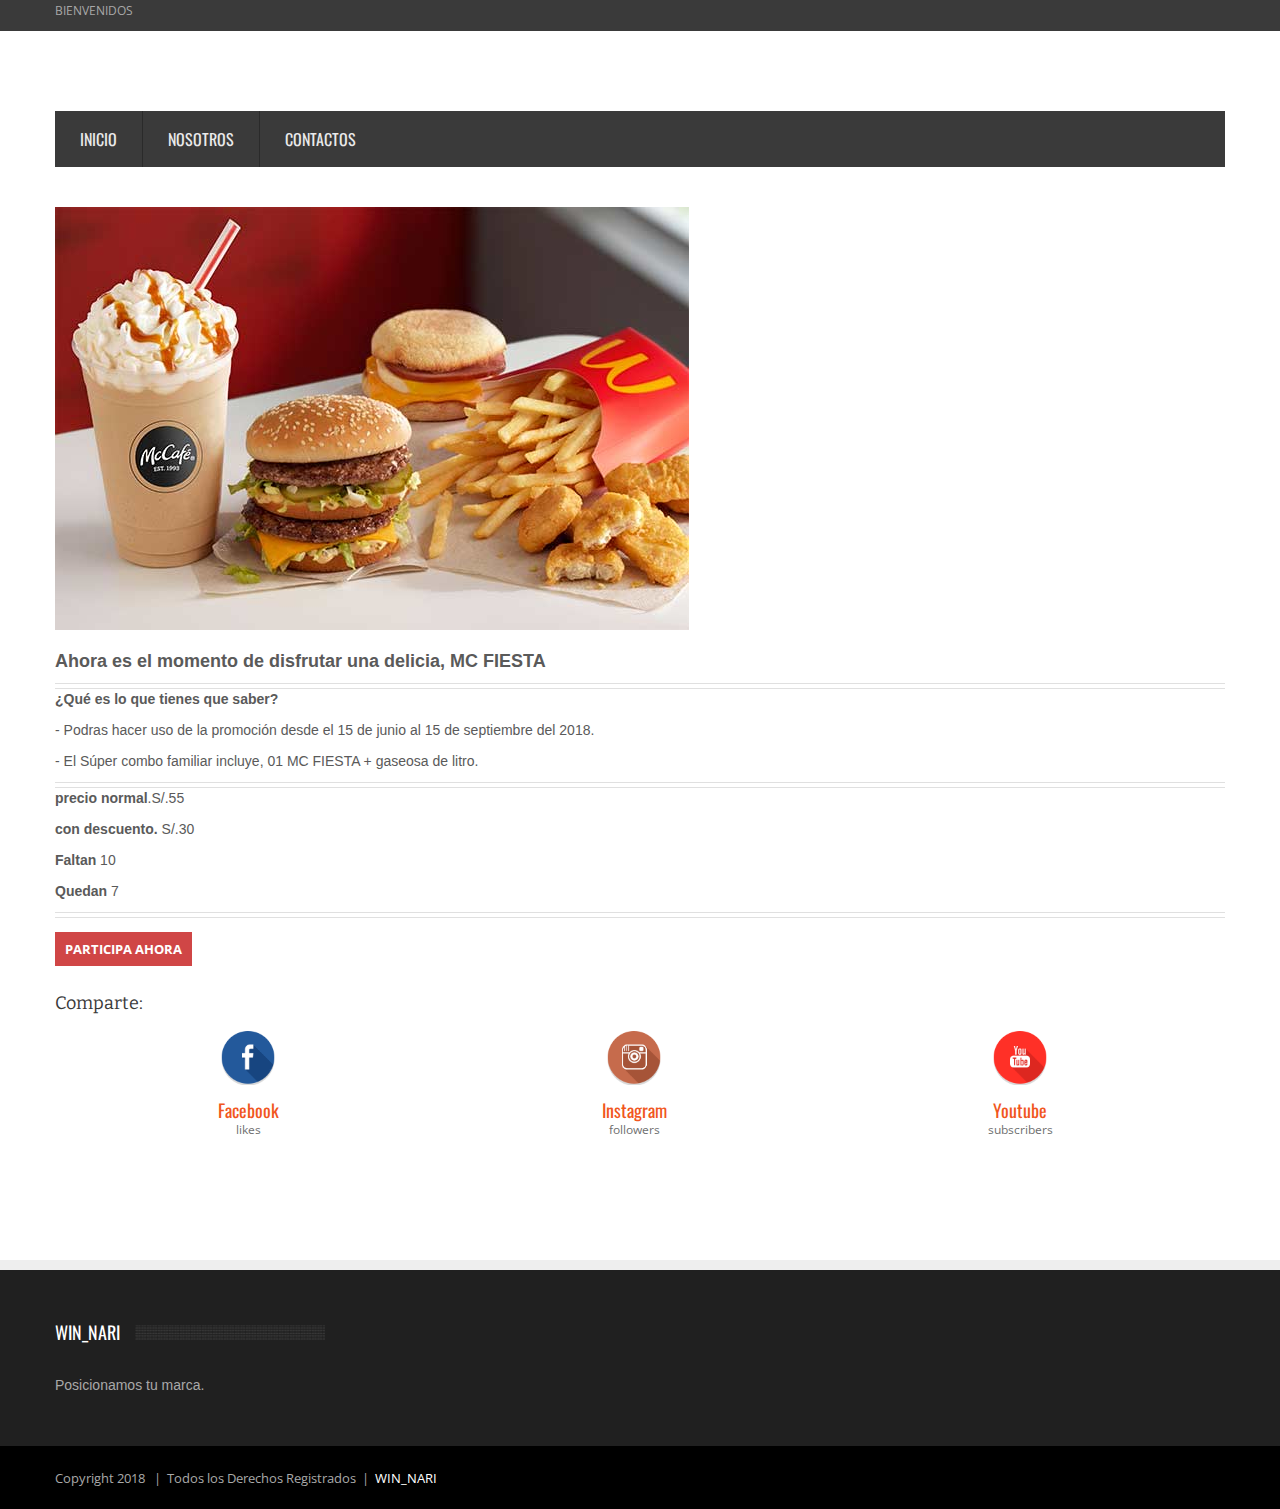
<file: macdonals.html>
<!DOCTYPE html>
<!--[if lt IE 7 ]><html class="ie ie6" lang="en"> <![endif]-->
<!--[if IE 7 ]><html class="ie ie7" lang="en"> <![endif]-->
<!--[if IE 8 ]><html class="ie ie8" lang="en"> <![endif]-->
<!--[if (gte IE 9)|!(IE)]><!--><html lang="es"> <!--<![endif]-->

<head>

	<!-- Your Basic Site Informations -->
	<title>WIN_NARI</title>
	<meta http-equiv="content-type" content="text/html;charset=utf-8" />
    <meta name="description" content="promociones" />
    <meta name="keywords" content="promociones" />
    <meta name="author" content="winnari" />
    
    <!-- Mobile Specific Meta -->
	<meta name="viewport" content="width=device-width, initial-scale=1, maximum-scale=1">
    
    <!-- Stylesheets -->
    <link rel="stylesheet" href="css/bootstrap.min.css">
    <link rel="stylesheet" href="css/bootstrap-responsive.min.css">
    <link rel="stylesheet" href="css/flexslider.css">
    <link rel="stylesheet" href="css/prettyPhoto.css">
    <link rel="stylesheet" href="css/style.css">
    <link href='http://fonts.googleapis.com/css?family=Oswald' rel='stylesheet' type='text/css'>
    <link href='http://fonts.googleapis.com/css?family=Bitter' rel='stylesheet' type='text/css'>
    <link href='http://fonts.googleapis.com/css?family=Open+Sans' rel='stylesheet' type='text/css'>
    
    <noscript><link rel="stylesheet" href="css/no-js.css"></noscript> <!-- If JavaScript Disabled -->
    
    <!--[if lt IE 9]>
		<script src="http://html5shim.googlecode.com/svn/trunk/html5.js"></script>
	<![endif]-->
    
    <!-- Favicons -->
	<link rel="shortcut icon" href="images/favicon.ico">
	<link rel="apple-touch-icon" href="images/apple-touch-icon.png">
	<link rel="apple-touch-icon" sizes="72x72" href="images/apple-touch-icon-72x72.png">
	<link rel="apple-touch-icon" sizes="114x114" href="images/apple-touch-icon-114x114.png">
    
    <!-- JavaScript -->
    <script type="text/javascript" src="js/jquery-1.8.3.min.js"></script>
    <script type='text/javascript' src='js/bootstrap.min.js'></script>
    <script type='text/javascript' src='js/jquery.easing.js'></script>
    <script type='text/javascript' src='js/jquery.flexslider-min.js'></script>
    <script type='text/javascript' src='js/jflickrfeed.min.js'></script>
    <script type='text/javascript' src='js/jquery.fitvids.min.js'></script>
    <script type='text/javascript' src='js/jquery.lazyload.mini.js'></script>
    <script type='text/javascript' src='js/jquery.prettyPhoto.js'></script>
    <script type='text/javascript' src='js/jquery.placeholder.min.js'></script>
    <script type='text/javascript' src='js/jquery.jticker.js'></script>
    <script type='text/javascript' src='js/jquery.mobilemenu.js'></script>
    <script type='text/javascript' src='js/jquery.isotope.min.js'></script>
    <script type='text/javascript' src='js/jquery.hoverdir.js'></script>
    <script type='text/javascript' src='js/modernizr.custom.js'></script>
    <script type="text/javascript" src="js/main.js"></script>
    
   
</head>

<body>



  <div id="fb-root"></div>
<script>(function(d, s, id) {
  var js, fjs = d.getElementsByTagName(s)[0];
  if (d.getElementById(id)) return;
  js = d.createElement(s); js.id = id;
  js.src = 'https://connect.facebook.net/es_LA/sdk.js#xfbml=1&version=v2.12&appId=216225352080844&autoLogAppEvents=1';
  fjs.parentNode.insertBefore(js, fjs);
}(document, 'script', 'facebook-jssdk'));</script>

 <div id="top-navigation">
  <div class="container">
    
      <p>BIENVENIDOS</p>
    
  
  </div> <!-- End Container -->
 </div> <!-- End Top-Navigation -->
 
 <div class="container">
  <header id="header" class="clearfix">

  </header> <!-- End Header -->
  
  <nav id="main-navigation" class="clearfix margin-bottom40">
   <ul>
    <li><a href="aplicacion.html">Inicio</a></li>
    <li><a href="#">Nosotros</a></li>
    <li><a href="#">Contactos</a></li>

   </ul>
  </nav> <!-- End Main-Navigation -->
  

     <img src="images/promociones/prod2.jpg" alt="WIN_NARI" />
     <br><br>
     <p> <font size="4px"><strong>Ahora es el momento de disfrutar una delicia, MC FIESTA</strong></font> </p>
      <div class="sep-border"></div> <!-- Separator -->
     <p> <strong>¿Qué es lo que tienes que saber?</strong> </p>

         <p>- Podras hacer uso de la promoción desde el 15 de junio al 15 de septiembre del 2018.</p>
         <p>- El Súper combo familiar incluye, 01 MC FIESTA + gaseosa de litro.</p>
     <div class="sep-border"></div> <!-- Separator -->
     <p><strong>precio normal</strong>.S/.55 </p>
     <p><strong>con descuento.</strong> S/.30 </p>
      <p><strong>Faltan</strong> 10</p>
     <p><strong>Quedan</strong> 7</p>
      <div class="sep-border"></div> <!-- Separator -->
      <br>
     <div class="table-button">
         <a href="macdonal_cod.html" class="btn  btn-red">Participa Ahora</a>
     </div>
    <br>
    <div class="widget clearfix">
     
     <p><h4>Comparte:</h4></p>    
     <ul class="social-subscribers">
      <li>
       <a href="#" data-original-title="Encuentranos en Facebook"><img src="images/promociones/icon-facebook.png" alt="Facebook" /></a>
       <p>Facebook<i>likes</i></p>
      </li>
      <li>
       <a href="#" data-original-title="Siguenos en Instagram"><img src="images/promociones/icon-instagram.png" alt="Instagram" /></a>
       <p>Instagram<i>followers</i></p>
      </li>
      <li>
       <a href="#" data-original-title="Miranos en Youtube"><img src="images/promociones/icon-youtube.png" alt="youtube" /></a>
       <p>Youtube<i>subscribers</i></p>
      </li>
     </ul>
      
    </div> <!-- End Widget -->
   

 </div> <!-- End Container -->
 
 <div id="bottom">
  <div class="container">
   <div class="row-fluid">
   
    <div class="span3 widget clearfix">
     <div class="header">
      <h4>WIN_NARI</h4>
     </div>
     
     <div class="content">
      <p>Posicionamos tu marca.</p>
      
     </div>
    </div> <!-- End Widget -->

      
     </div>
    </div> <!-- End Widget -->
 
   </div> <!-- End Row-Fluid -->
  </div> <!-- End Container -->
 </div> <!-- End Bottom -->
  
 <div id="footer">
  <div class="container">
   
   <p class="pull-left">Copyright 2018 &nbsp;&nbsp;|&nbsp;&nbsp;Todos los Derechos Registrados&nbsp;&nbsp;|&nbsp;&nbsp;<a href="#">WIN_NARI</a></p>
  
  </div> <!-- End Container -->
 </div> <!-- End Footer -->
 
 <a href="#" class="scrollup" title="Volver arriba!">Scroll</a>

</body>
</html>
</file>
<file: css/flexslider.css>
.flex-container a:active,
.flexslider a:active,
.flex-container a:focus,
.flexslider a:focus  {outline: none;}
.slides,
.flex-control-nav,
.flex-direction-nav {margin: 0; padding: 0; list-style: none;} 
.flexslider.loading {background: #000 url(../images/loading.gif) no-repeat center center; width:100%;}

/* FlexSlider Necessary Styles
*********************************/ 
.flexslider {margin: 0; padding: 0;}
.flexslider .slides > li {display: none; -webkit-backface-visibility: hidden;} /* Hide the slides before the JS is loaded. Avoids image jumping */
.flexslider .slides img {width: 100%; display: block;}
.flex-pauseplay span {text-transform: capitalize;}

/* Clearfix for the .slides element */
.slides:after {content: "."; display: block; clear: both; visibility: hidden; line-height: 0; height: 0;} 
html[xmlns] .slides {display: block;} 
* html .slides {height: 1%;}

/* No JavaScript Fallback */
/* If you are not using another script, such as Modernizr, make sure you
 * include js that eliminates this class on page load */
.no-js .slides > li:first-child {display: block;}


/* FlexSlider Default Theme
*********************************/
.flexslider {zoom: 1;}
.flex-viewport {max-height: 2000px; -webkit-transition: all 1s ease; -moz-transition: all 1s ease; transition: all 1s ease;}
.loading .flex-viewport {max-height: 300px;}
.flexslider .slides {zoom: 1;}

.carousel li {margin-right: 5px}


/* Direction Nav */
.flex-direction-nav {*height: 0;}
.flex-direction-nav a {width: 32px; height: 32px; margin: -20px 0 0; display: block; background: url(../images/bg-direction-nav.png) no-repeat 0 0; position: absolute; top: 50%; z-index: 10; cursor: pointer; text-indent: -9999px; opacity: 0; -webkit-transition: all .3s ease;}
.flex-direction-nav .flex-next {background-position: 100% 0; right: 0px; }
.flex-direction-nav .flex-prev {left: 0px;}
.flexslider:hover .flex-next {opacity: 0.8;}
.flexslider:hover .flex-prev {opacity: 0.8;}
.flexslider:hover .flex-next:hover, .flexslider:hover .flex-prev:hover {opacity: 1;}
.flex-direction-nav .flex-disabled {opacity: .3!important; filter:alpha(opacity=30); cursor: default;}

/* Control Nav */
.flex-control-nav {width: 100%; position: absolute; bottom: -40px; text-align: center;}
.flex-control-nav li {margin: 0 6px; display: inline-block; zoom: 1; *display: inline;}
.flex-control-paging li a {width: 12px; height: 12px; display: block; background: #3a3a3a; cursor: pointer; text-indent: -9999px; }
.flex-control-paging li a:hover { background: #a9a9a9; }
.flex-control-paging li a.flex-active { background: #f15620; cursor: default; }

.flex-control-thumbs {margin: 5px 0 0; position: static; overflow: hidden;}
.flex-control-thumbs li {width: 25%; float: left; margin: 0;}
.flex-control-thumbs img {width: 100%; display: block; opacity: .7; cursor: pointer;}
.flex-control-thumbs img:hover {opacity: 1;}
.flex-control-thumbs .flex-active {opacity: 1; cursor: default;}

@media screen and (max-width: 860px) {
  .flex-direction-nav .flex-prev {opacity: 1; left: 0;}
  .flex-direction-nav .flex-next {opacity: 1; right: 0;}
}
</file>
<file: css/prettyPhoto.css>
div.pp_default .pp_top,div.pp_default .pp_top .pp_middle,div.pp_default .pp_top .pp_left,div.pp_default .pp_top .pp_right,div.pp_default .pp_bottom,div.pp_default .pp_bottom .pp_left,div.pp_default .pp_bottom .pp_middle,div.pp_default .pp_bottom .pp_right{height:13px}
div.pp_default .pp_top .pp_left{background:url(../images/prettyPhoto/default/sprite.png) -78px -93px no-repeat}
div.pp_default .pp_top .pp_middle{background:url(../images/prettyPhoto/default/sprite_x.png) top left repeat-x}
div.pp_default .pp_top .pp_right{background:url(../images/prettyPhoto/default/sprite.png) -112px -93px no-repeat}
div.pp_default .pp_content .ppt{color:#f8f8f8}
div.pp_default .pp_content_container .pp_left{background:url(../images/prettyPhoto/default/sprite_y.png) -7px 0 repeat-y;padding-left:13px}
div.pp_default .pp_content_container .pp_right{background:url(../images/prettyPhoto/default/sprite_y.png) top right repeat-y;padding-right:13px}
div.pp_default .pp_next:hover{background:url(../images/prettyPhoto/default/sprite_next.png) center right no-repeat;cursor:pointer}
div.pp_default .pp_previous:hover{background:url(../images/prettyPhoto/default/sprite_prev.png) center left no-repeat;cursor:pointer}
div.pp_default .pp_expand{background:url(../images/prettyPhoto/default/sprite.png) 0 -29px no-repeat;cursor:pointer;width:28px;height:28px}
div.pp_default .pp_expand:hover{background:url(../images/prettyPhoto/default/sprite.png) 0 -56px no-repeat;cursor:pointer}
div.pp_default .pp_contract{background:url(../images/prettyPhoto/default/sprite.png) 0 -84px no-repeat;cursor:pointer;width:28px;height:28px}
div.pp_default .pp_contract:hover{background:url(../images/prettyPhoto/default/sprite.png) 0 -113px no-repeat;cursor:pointer}
div.pp_default .pp_close{width:30px;height:30px;background:url(../images/prettyPhoto/default/sprite.png) 2px 1px no-repeat;cursor:pointer}
div.pp_default .pp_gallery ul li a{background:url(../images/prettyPhoto/default/default_thumb.png) center center #f8f8f8;border:1px solid #aaa}
div.pp_default .pp_social{margin-top:7px}
div.pp_default .pp_gallery a.pp_arrow_previous,div.pp_default .pp_gallery a.pp_arrow_next{position:static;left:auto}
div.pp_default .pp_nav .pp_play,div.pp_default .pp_nav .pp_pause{background:url(../images/prettyPhoto/default/sprite.png) -51px 1px no-repeat;height:30px;width:30px}
div.pp_default .pp_nav .pp_pause{background-position:-51px -29px}
div.pp_default a.pp_arrow_previous,div.pp_default a.pp_arrow_next{background:url(../images/prettyPhoto/default/sprite.png) -31px -3px no-repeat;height:20px;width:20px;margin:4px 0 0}
div.pp_default a.pp_arrow_next{left:52px;background-position:-82px -3px}
div.pp_default .pp_content_container .pp_details{margin-top:5px}
div.pp_default .pp_nav{clear:none;height:30px;width:110px;position:relative}
div.pp_default .pp_nav .currentTextHolder{font-family:Georgia;font-style:italic;color:#999;font-size:11px;left:75px;line-height:25px;position:absolute;top:2px;margin:0;padding:0 0 0 10px}
div.pp_default .pp_close:hover,div.pp_default .pp_nav .pp_play:hover,div.pp_default .pp_nav .pp_pause:hover,div.pp_default .pp_arrow_next:hover,div.pp_default .pp_arrow_previous:hover{opacity:0.7}
div.pp_default .pp_description{font-size:11px;font-weight:700;line-height:14px;margin:5px 50px 5px 0}
div.pp_default .pp_bottom .pp_left{background:url(../images/prettyPhoto/default/sprite.png) -78px -127px no-repeat}
div.pp_default .pp_bottom .pp_middle{background:url(../images/prettyPhoto/default/sprite_x.png) bottom left repeat-x}
div.pp_default .pp_bottom .pp_right{background:url(../images/prettyPhoto/default/sprite.png) -112px -127px no-repeat}
div.pp_default .pp_loaderIcon{background:url(../images/prettyPhoto/default/loader.gif) center center no-repeat}
div.light_rounded .pp_top .pp_left{background:url(../images/prettyPhoto/light_rounded/sprite.png) -88px -53px no-repeat}
div.light_rounded .pp_top .pp_right{background:url(../images/prettyPhoto/light_rounded/sprite.png) -110px -53px no-repeat}
div.light_rounded .pp_next:hover{background:url(../images/prettyPhoto/light_rounded/btnNext.png) center right no-repeat;cursor:pointer}
div.light_rounded .pp_previous:hover{background:url(../images/prettyPhoto/light_rounded/btnPrevious.png) center left no-repeat;cursor:pointer}
div.light_rounded .pp_expand{background:url(../images/prettyPhoto/light_rounded/sprite.png) -31px -26px no-repeat;cursor:pointer}
div.light_rounded .pp_expand:hover{background:url(../images/prettyPhoto/light_rounded/sprite.png) -31px -47px no-repeat;cursor:pointer}
div.light_rounded .pp_contract{background:url(../images/prettyPhoto/light_rounded/sprite.png) 0 -26px no-repeat;cursor:pointer}
div.light_rounded .pp_contract:hover{background:url(../images/prettyPhoto/light_rounded/sprite.png) 0 -47px no-repeat;cursor:pointer}
div.light_rounded .pp_close{width:75px;height:22px;background:url(../images/prettyPhoto/light_rounded/sprite.png) -1px -1px no-repeat;cursor:pointer}
div.light_rounded .pp_nav .pp_play{background:url(../images/prettyPhoto/light_rounded/sprite.png) -1px -100px no-repeat;height:15px;width:14px}
div.light_rounded .pp_nav .pp_pause{background:url(../images/prettyPhoto/light_rounded/sprite.png) -24px -100px no-repeat;height:15px;width:14px}
div.light_rounded .pp_arrow_previous{background:url(../images/prettyPhoto/light_rounded/sprite.png) 0 -71px no-repeat}
div.light_rounded .pp_arrow_next{background:url(../images/prettyPhoto/light_rounded/sprite.png) -22px -71px no-repeat}
div.light_rounded .pp_bottom .pp_left{background:url(../images/prettyPhoto/light_rounded/sprite.png) -88px -80px no-repeat}
div.light_rounded .pp_bottom .pp_right{background:url(../images/prettyPhoto/light_rounded/sprite.png) -110px -80px no-repeat}
div.dark_rounded .pp_top .pp_left{background:url(../images/prettyPhoto/dark_rounded/sprite.png) -88px -53px no-repeat}
div.dark_rounded .pp_top .pp_right{background:url(../images/prettyPhoto/dark_rounded/sprite.png) -110px -53px no-repeat}
div.dark_rounded .pp_content_container .pp_left{background:url(../images/prettyPhoto/dark_rounded/contentPattern.png) top left repeat-y}
div.dark_rounded .pp_content_container .pp_right{background:url(../images/prettyPhoto/dark_rounded/contentPattern.png) top right repeat-y}
div.dark_rounded .pp_next:hover{background:url(../images/prettyPhoto/dark_rounded/btnNext.png) center right no-repeat;cursor:pointer}
div.dark_rounded .pp_previous:hover{background:url(../images/prettyPhoto/dark_rounded/btnPrevious.png) center left no-repeat;cursor:pointer}
div.dark_rounded .pp_expand{background:url(../images/prettyPhoto/dark_rounded/sprite.png) -31px -26px no-repeat;cursor:pointer}
div.dark_rounded .pp_expand:hover{background:url(../images/prettyPhoto/dark_rounded/sprite.png) -31px -47px no-repeat;cursor:pointer}
div.dark_rounded .pp_contract{background:url(../images/prettyPhoto/dark_rounded/sprite.png) 0 -26px no-repeat;cursor:pointer}
div.dark_rounded .pp_contract:hover{background:url(../images/prettyPhoto/dark_rounded/sprite.png) 0 -47px no-repeat;cursor:pointer}
div.dark_rounded .pp_close{width:75px;height:22px;background:url(../images/prettyPhoto/dark_rounded/sprite.png) -1px -1px no-repeat;cursor:pointer}
div.dark_rounded .pp_description{margin-right:85px;color:#fff}
div.dark_rounded .pp_nav .pp_play{background:url(../images/prettyPhoto/dark_rounded/sprite.png) -1px -100px no-repeat;height:15px;width:14px}
div.dark_rounded .pp_nav .pp_pause{background:url(../images/prettyPhoto/dark_rounded/sprite.png) -24px -100px no-repeat;height:15px;width:14px}
div.dark_rounded .pp_arrow_previous{background:url(../images/prettyPhoto/dark_rounded/sprite.png) 0 -71px no-repeat}
div.dark_rounded .pp_arrow_next{background:url(../images/prettyPhoto/dark_rounded/sprite.png) -22px -71px no-repeat}
div.dark_rounded .pp_bottom .pp_left{background:url(../images/prettyPhoto/dark_rounded/sprite.png) -88px -80px no-repeat}
div.dark_rounded .pp_bottom .pp_right{background:url(../images/prettyPhoto/dark_rounded/sprite.png) -110px -80px no-repeat}
div.dark_rounded .pp_loaderIcon{background:url(../images/prettyPhoto/dark_rounded/loader.gif) center center no-repeat}
div.dark_square .pp_left,div.dark_square .pp_middle,div.dark_square .pp_right,div.dark_square .pp_content{background:#000}
div.dark_square .pp_description{color:#fff;margin:0 85px 0 0}
div.dark_square .pp_loaderIcon{background:url(../images/prettyPhoto/dark_square/loader.gif) center center no-repeat}
div.dark_square .pp_expand{background:url(../images/prettyPhoto/dark_square/sprite.png) -31px -26px no-repeat;cursor:pointer}
div.dark_square .pp_expand:hover{background:url(../images/prettyPhoto/dark_square/sprite.png) -31px -47px no-repeat;cursor:pointer}
div.dark_square .pp_contract{background:url(../images/prettyPhoto/dark_square/sprite.png) 0 -26px no-repeat;cursor:pointer}
div.dark_square .pp_contract:hover{background:url(../images/prettyPhoto/dark_square/sprite.png) 0 -47px no-repeat;cursor:pointer}
div.dark_square .pp_close{width:75px;height:22px;background:url(../images/prettyPhoto/dark_square/sprite.png) -1px -1px no-repeat;cursor:pointer}
div.dark_square .pp_nav{clear:none}
div.dark_square .pp_nav .pp_play{background:url(../images/prettyPhoto/dark_square/sprite.png) -1px -100px no-repeat;height:15px;width:14px}
div.dark_square .pp_nav .pp_pause{background:url(../images/prettyPhoto/dark_square/sprite.png) -24px -100px no-repeat;height:15px;width:14px}
div.dark_square .pp_arrow_previous{background:url(../images/prettyPhoto/dark_square/sprite.png) 0 -71px no-repeat}
div.dark_square .pp_arrow_next{background:url(../images/prettyPhoto/dark_square/sprite.png) -22px -71px no-repeat}
div.dark_square .pp_next:hover{background:url(../images/prettyPhoto/dark_square/btnNext.png) center right no-repeat;cursor:pointer}
div.dark_square .pp_previous:hover{background:url(../images/prettyPhoto/dark_square/btnPrevious.png) center left no-repeat;cursor:pointer}
div.light_square .pp_expand{background:url(../images/prettyPhoto/light_square/sprite.png) -31px -26px no-repeat;cursor:pointer}
div.light_square .pp_expand:hover{background:url(../images/prettyPhoto/light_square/sprite.png) -31px -47px no-repeat;cursor:pointer}
div.light_square .pp_contract{background:url(../images/prettyPhoto/light_square/sprite.png) 0 -26px no-repeat;cursor:pointer}
div.light_square .pp_contract:hover{background:url(../images/prettyPhoto/light_square/sprite.png) 0 -47px no-repeat;cursor:pointer}
div.light_square .pp_close{width:75px;height:22px;background:url(../images/prettyPhoto/light_square/sprite.png) -1px -1px no-repeat;cursor:pointer}
div.light_square .pp_nav .pp_play{background:url(../images/prettyPhoto/light_square/sprite.png) -1px -100px no-repeat;height:15px;width:14px}
div.light_square .pp_nav .pp_pause{background:url(../images/prettyPhoto/light_square/sprite.png) -24px -100px no-repeat;height:15px;width:14px}
div.light_square .pp_arrow_previous{background:url(../images/prettyPhoto/light_square/sprite.png) 0 -71px no-repeat}
div.light_square .pp_arrow_next{background:url(../images/prettyPhoto/light_square/sprite.png) -22px -71px no-repeat}
div.light_square .pp_next:hover{background:url(../images/prettyPhoto/light_square/btnNext.png) center right no-repeat;cursor:pointer}
div.light_square .pp_previous:hover{background:url(../images/prettyPhoto/light_square/btnPrevious.png) center left no-repeat;cursor:pointer}
div.facebook .pp_top .pp_left{background:url(../images/prettyPhoto/facebook/sprite.png) -88px -53px no-repeat}
div.facebook .pp_top .pp_middle{background:url(../images/prettyPhoto/facebook/contentPatternTop.png) top left repeat-x}
div.facebook .pp_top .pp_right{background:url(../images/prettyPhoto/facebook/sprite.png) -110px -53px no-repeat}
div.facebook .pp_content_container .pp_left{background:url(../images/prettyPhoto/facebook/contentPatternLeft.png) top left repeat-y}
div.facebook .pp_content_container .pp_right{background:url(../images/prettyPhoto/facebook/contentPatternRight.png) top right repeat-y}
div.facebook .pp_expand{background:url(../images/prettyPhoto/facebook/sprite.png) -31px -26px no-repeat;cursor:pointer}
div.facebook .pp_expand:hover{background:url(../images/prettyPhoto/facebook/sprite.png) -31px -47px no-repeat;cursor:pointer}
div.facebook .pp_contract{background:url(../images/prettyPhoto/facebook/sprite.png) 0 -26px no-repeat;cursor:pointer}
div.facebook .pp_contract:hover{background:url(../images/prettyPhoto/facebook/sprite.png) 0 -47px no-repeat;cursor:pointer}
div.facebook .pp_close{width:22px;height:22px;background:url(../images/prettyPhoto/facebook/sprite.png) -1px -1px no-repeat;cursor:pointer}
div.facebook .pp_description{margin:0 37px 0 0}
div.facebook .pp_loaderIcon{background:url(../images/prettyPhoto/facebook/loader.gif) center center no-repeat}
div.facebook .pp_arrow_previous{background:url(../images/prettyPhoto/facebook/sprite.png) 0 -71px no-repeat;height:22px;margin-top:0;width:22px}
div.facebook .pp_arrow_previous.disabled{background-position:0 -96px;cursor:default}
div.facebook .pp_arrow_next{background:url(../images/prettyPhoto/facebook/sprite.png) -32px -71px no-repeat;height:22px;margin-top:0;width:22px}
div.facebook .pp_arrow_next.disabled{background-position:-32px -96px;cursor:default}
div.facebook .pp_nav{margin-top:0}
div.facebook .pp_nav p{font-size:15px;padding:0 3px 0 4px}
div.facebook .pp_nav .pp_play{background:url(../images/prettyPhoto/facebook/sprite.png) -1px -123px no-repeat;height:22px;width:22px}
div.facebook .pp_nav .pp_pause{background:url(../images/prettyPhoto/facebook/sprite.png) -32px -123px no-repeat;height:22px;width:22px}
div.facebook .pp_next:hover{background:url(../images/prettyPhoto/facebook/btnNext.png) center right no-repeat;cursor:pointer}
div.facebook .pp_previous:hover{background:url(../images/prettyPhoto/facebook/btnPrevious.png) center left no-repeat;cursor:pointer}
div.facebook .pp_bottom .pp_left{background:url(../images/prettyPhoto/facebook/sprite.png) -88px -80px no-repeat}
div.facebook .pp_bottom .pp_middle{background:url(../images/prettyPhoto/facebook/contentPatternBottom.png) top left repeat-x}
div.facebook .pp_bottom .pp_right{background:url(../images/prettyPhoto/facebook/sprite.png) -110px -80px no-repeat}
div.pp_pic_holder a:focus{outline:none}
div.pp_overlay{background:#000;display:none;left:0;position:absolute;top:0;width:100%;z-index:9500}
div.pp_pic_holder{display:none;position:absolute;width:100px;z-index:10000}
.pp_content{height:40px;min-width:40px}
* html .pp_content{width:40px}
.pp_content_container{position:relative;text-align:left;width:100%}
.pp_content_container .pp_left{padding-left:20px}
.pp_content_container .pp_right{padding-right:20px}
.pp_content_container .pp_details{float:left;margin:10px 0 2px}
.pp_description{display:none;margin:0}
.pp_social{float:left;margin:0}
.pp_social .facebook{float:left;margin-left:5px;width:55px;overflow:hidden}
.pp_social .twitter{float:left}
.pp_nav{clear:right;float:left;margin:3px 10px 0 0}
.pp_nav p{float:left;white-space:nowrap;margin:2px 4px}
.pp_nav .pp_play,.pp_nav .pp_pause{float:left;margin-right:4px;text-indent:-10000px}
a.pp_arrow_previous,a.pp_arrow_next{display:block;float:left;height:15px;margin-top:3px;overflow:hidden;text-indent:-10000px;width:14px}
.pp_hoverContainer{position:absolute;top:0;width:100%;z-index:2000}
.pp_gallery{display:none;left:50%;margin-top:-50px;position:absolute;z-index:10000}
.pp_gallery div{float:left;overflow:hidden;position:relative}
.pp_gallery ul{float:left;height:35px;position:relative;white-space:nowrap;margin:0 0 0 5px;padding:0}
.pp_gallery ul a{border:1px rgba(0,0,0,0.5) solid;display:block;float:left;height:33px;overflow:hidden}
.pp_gallery ul a img{border:0}
.pp_gallery li{display:block;float:left;margin:0 5px 0 0;padding:0}
.pp_gallery li.default a{background:url(../images/prettyPhoto/facebook/default_thumbnail.gif) 0 0 no-repeat;display:block;height:33px;width:50px}
.pp_gallery .pp_arrow_previous,.pp_gallery .pp_arrow_next{margin-top:7px!important}
a.pp_next{background:url(../images/prettyPhoto/light_rounded/btnNext.png) 10000px 10000px no-repeat;display:block;float:right;height:100%;text-indent:-10000px;width:49%}
a.pp_previous{background:url(../images/prettyPhoto/light_rounded/btnNext.png) 10000px 10000px no-repeat;display:block;float:left;height:100%;text-indent:-10000px;width:49%}
a.pp_expand,a.pp_contract{cursor:pointer;display:none;height:20px;position:absolute;right:30px;text-indent:-10000px;top:10px;width:20px;z-index:20000}
a.pp_close{position:absolute;right:0;top:0;display:block;line-height:22px;text-indent:-10000px}
.pp_loaderIcon{display:block;height:24px;left:50%;position:absolute;top:50%;width:24px;margin:-12px 0 0 -12px}
#pp_full_res{line-height:1!important}
#pp_full_res .pp_inline{text-align:left}
#pp_full_res .pp_inline p{margin:0 0 15px}
div.ppt{color:#fff;display:none;font-size:17px;z-index:9999;margin:0 0 5px 15px}
div.pp_default .pp_content,div.light_rounded .pp_content{background-color:#fff}
div.pp_default #pp_full_res .pp_inline,div.light_rounded .pp_content .ppt,div.light_rounded #pp_full_res .pp_inline,div.light_square .pp_content .ppt,div.light_square #pp_full_res .pp_inline,div.facebook .pp_content .ppt,div.facebook #pp_full_res .pp_inline{color:#000}
div.pp_default .pp_gallery ul li a:hover,div.pp_default .pp_gallery ul li.selected a,.pp_gallery ul a:hover,.pp_gallery li.selected a{border-color:#fff}
div.pp_default .pp_details,div.light_rounded .pp_details,div.dark_rounded .pp_details,div.dark_square .pp_details,div.light_square .pp_details,div.facebook .pp_details{position:relative}
div.light_rounded .pp_top .pp_middle,div.light_rounded .pp_content_container .pp_left,div.light_rounded .pp_content_container .pp_right,div.light_rounded .pp_bottom .pp_middle,div.light_square .pp_left,div.light_square .pp_middle,div.light_square .pp_right,div.light_square .pp_content,div.facebook .pp_content{background:#fff}
div.light_rounded .pp_description,div.light_square .pp_description{margin-right:85px}
div.light_rounded .pp_gallery a.pp_arrow_previous,div.light_rounded .pp_gallery a.pp_arrow_next,div.dark_rounded .pp_gallery a.pp_arrow_previous,div.dark_rounded .pp_gallery a.pp_arrow_next,div.dark_square .pp_gallery a.pp_arrow_previous,div.dark_square .pp_gallery a.pp_arrow_next,div.light_square .pp_gallery a.pp_arrow_previous,div.light_square .pp_gallery a.pp_arrow_next{margin-top:12px!important}
div.light_rounded .pp_arrow_previous.disabled,div.dark_rounded .pp_arrow_previous.disabled,div.dark_square .pp_arrow_previous.disabled,div.light_square .pp_arrow_previous.disabled{background-position:0 -87px;cursor:default}
div.light_rounded .pp_arrow_next.disabled,div.dark_rounded .pp_arrow_next.disabled,div.dark_square .pp_arrow_next.disabled,div.light_square .pp_arrow_next.disabled{background-position:-22px -87px;cursor:default}
div.light_rounded .pp_loaderIcon,div.light_square .pp_loaderIcon{background:url(../images/prettyPhoto/light_rounded/loader.gif) center center no-repeat}
div.dark_rounded .pp_top .pp_middle,div.dark_rounded .pp_content,div.dark_rounded .pp_bottom .pp_middle{background:url(../images/prettyPhoto/dark_rounded/contentPattern.png) top left repeat}
div.dark_rounded .currentTextHolder,div.dark_square .currentTextHolder{color:#c4c4c4}
div.dark_rounded #pp_full_res .pp_inline,div.dark_square #pp_full_res .pp_inline{color:#fff}
.pp_top,.pp_bottom{height:20px;position:relative}
* html .pp_top,* html .pp_bottom{padding:0 20px}
.pp_top .pp_left,.pp_bottom .pp_left{height:20px;left:0;position:absolute;width:20px}
.pp_top .pp_middle,.pp_bottom .pp_middle{height:20px;left:20px;position:absolute;right:20px}
* html .pp_top .pp_middle,* html .pp_bottom .pp_middle{left:0;position:static}
.pp_top .pp_right,.pp_bottom .pp_right{height:20px;left:auto;position:absolute;right:0;top:0;width:20px}
.pp_fade,.pp_gallery li.default a img{display:none}
</file>
<file: css/style.css>
/* #Table of Contents

1. Site Styles
2. Top Section
   2.1. Top Navigation
   2.2. Header
   2.3. Main Navigation
3. Slider Section
   3.1. Highlight Posts
   3.2. Homepage Slider
   		3.2.1. Slider
		3.2.2. Slider 2
		3.2.3. Slider 3
4. Main Section
   4.1. Homepage Posts
   4.2. Homepage Reviews & Galleries
   4.3. Blog Posts
   4.4. Blog Photos
   4.5. Blog Musics
   4.6. Blog Reviews
   4.7. Portofolio
   4.8. Author Page
   4.9. Contact Page
   4.10. Search Page
   4.11. Sitemap Page
   4.12. Single
   4.13. Comments
   4.14. Single Portofolio
   4.15. Single Photo
   4.16. Pricing Table
5. Sidebar Section
6. Bottom Section
7. Footer Section
8. CSS Hacks
9. Media Queries
================================================== */



/* ========================= 1. Site Styles ========================= */

/* Page Styles */

* {
	-moz-box-sizing:border-box; 
	-webkit-box-sizing:border-box; 
	box-sizing:border-box;
}

body {
	font-family:Arial, Helvetica, sans-serif;
	color:#5a5a5a;
	font-size:14px;
	line-height:21px;
}

h1, h2, h3, h4, h5, h6 {
	color:#3a3a3a;
	font-family:'Bitter', serif;
	font-weight:normal;
	text-rendering:auto;
	margin-top:0px;
	line-height:1.25em;
}
h4, h5, h6 { line-height:1.4em; }
h1, h2, h3, h4 { margin-bottom:15px; }
h1 { font-size:36px; }
h2 { font-size:30px; }
h3 { font-size:24px; }
h4 { font-size:18px; }
h5 { font-size:15px; font-weight:bold; }
h6 { font-size:13px; }

figure { margin:0px; }
	figure img { width:100%; }	

video {
	width:100%;
	height:auto;
}

.no-margin-top { margin-top:0px !important;	}
.no-margin-bottom  {margin-bottom:0px !important; }
.no-margin-right { margin-right:0px !important;	}
.no-margin-left { margin-left:0px !important; }

.no-padding-top { padding-top:0px !important;	}
.no-padding-bottom  {padding-bottom:0px !important; }
.no-padding-right { padding-right:0px !important;	}
.no-padding-left { padding-left:0px !important; }

.margin-top20 { margin-top:20px !important; }
.margin-top30 { margin-top:30px !important; }
.margin-top40 { margin-top:40px !important; }

.margin-bottom20 { margin-bottom:20px !important; }
.margin-bottom30 { margin-bottom:30px !important; }
.margin-bottom40 { margin-bottom:40px !important; }

ul { margin:0px; }
ul.list-arrow li {
	list-style:none;
	list-style-image:url(../images/list-arrow.png);
}
ul.list-arrow-bold li {
	list-style:none;
	list-style-image:url(../images/list-arrow-bold.png);
}

.select-nav {
	display:none;
	margin-bottom:10px;
    background:#202020 url(../images/arrow-main-nav-responsive.png) no-repeat right center;
	width:100%;
    overflow:hidden;
    border:1px solid #000;
}
	.select-nav select {
		background-color:#202020;
		width:100%;
		padding:10px 20px;
		color:#9A9A9A;
	    border:0px;
		margin:0px;
		height:auto;
	}
	
.sep-border {
	clear:both;
	height:6px;
	border-top:1px solid #e0e0e0;
	border-bottom:1px solid #e0e0e0;	
}

.alert h4 { margin-bottom:10px; }
.alert .close { color:#000 !important; }
.alert .close { background-color:transparent; }

ul.the-icons {
	margin-left:0;
	list-style:none;
}
	ul.the-icons li { float:left; width:25%; }
	
.scrollup {
    width:54px;
    height:54px;
    position:fixed;
    bottom:0px;
    right:20px;
	display:none;
    text-indent:-9999px;
    background:url('../images/back-to-top.png') no-repeat;
	z-index:99999;
}

/* Figure Overlay */

.figure-overlay {
	text-align:center;
	position:relative;
	text-transform:uppercase;
}
	.figure-overlay a, .figure-overlay a img {
		display:block;
		position:relative;
	}	
	.figure-overlay a {
		overflow:hidden;
		color:#FFF;
	}
	.figure-overlay a:hover { color:#FFF; }
		.figure-overlay a div {
			position:absolute;
			background:transparent url(../images/base-figure-overlay.png) repeat;
			width:100%;
			height:100%;
		}
			.figure-overlay a div p {
				background:url(../images/figure-base-text.png) repeat;
				padding:20px;
				font-size:16px;
				font-family:'Open Sans', Arial, sans-serif;
				margin-bottom:0px;
			}
				.figure-overlay a div p i {
					font-style:normal;
					color:#f15620;
					font-size:12px;
					display:block;
					margin-top:5px;
				}
		.figure-overlay.figure-overlay-icon a div { background:url(../images/figure-base-text.png) repeat; }
			.figure-overlay.figure-overlay-icon a div p {
				padding:0;
				margin:0;
				width:100%;
				height:100%;	
			}
			
			/* Icon Overlay */
			.figure-overlay.figure-overlay-icon a div p.icon-plus { background:url(../images/icon-hover-plus.png) no-repeat center center; }
			
/* Figure Hover */
			
.figure-hover { position:relative; }
	.figure-hover .figure-hover-masked {
		background:url(../images/figure-base-text.png) repeat;
		position:absolute;
		top:0;
		bottom:0;
		left:0;
		right:0;
		display:none;
	}
		.figure-hover .figure-hover-masked p {
			padding:0;
			margin:0;
			width:100%;
			height:100%;	
		}
	
		/* Icon Hover */
		.figure-hover .figure-hover-masked p.icon-plus { background:url(../images/icon-hover-plus.png) no-repeat center center;	}
		.figure-hover .figure-hover-masked p.icon-plus-small { background:url(../images/icon-hover-plus-small.png) no-repeat center center; }
		
/* Fonts */

.font-required { color:#f15620;	}

blockquote {
	background-color:#f5f5f5;
	padding:10px 15px;
	border-left:3px solid #f15620;
	font-style:italic;
	margin-left:40px;
}
	blockquote small {
		margin-top:5px;
		font-style:normal;
	}
	
.dropcaps {
	float:left;
	color:#3a3a3a;
	font-size:36px;
	line-height:1em;
	margin:12px;
}
.dropcaps.dropcaps-circle {
	background-color:#3a3a3a;
	color:#FFF;
	margin:4px 10px 0px 0px;
	width:52px;
	height:52px;
	text-align:center;
	line-height:52px;
	-moz-border-radius:26px;
    -khtml-border-radius:26px;
    -webkit-border-radius:26px;
    border-radius:26px;
}
.dropcaps.dropcaps-circle.dropcaps-orange { background-color:#f15620; }
.dropcaps.dropcaps-circle.dropcaps-green { background-color:#45b519; }
.dropcaps.dropcaps-circle.dropcaps-blue { background-color:#1d96e2; }
.dropcaps.dropcaps-circle.dropcaps-violet { background-color:#87358a; }
.dropcaps.dropcaps-circle.dropcaps-red { background-color:#d04646; }
.dropcaps.dropcaps-circle.dropcaps-yellow { background-color:#daab0e; }

.wp-caption {
	border:1px solid #ddd;
	text-align:center;
	background-color:#f3f3f3;
	padding:8px 8px 0px;
	-moz-border-radius:3px;
	-khtml-border-radius:3px;
	-webkit-border-radius:3px;
	border-radius:3px;
	max-width:100%;
}
	.wp-caption img {
		width:100%;
		height:auto;
		margin-bottom:8px;
	}
	.wp-caption p.wp-caption-text {
		font-size:12px;
		line-height:18px;
		padding:0px 4px 8px;
		margin:0;
		color:#707070;
	}

/* Links */

a, a:visited { 
	color:#000;
	-webkit-transition:background-color .2s ease, border .2s ease, color .2s ease, opacity .2s ease-in-out, outline .2s ease;
	-moz-transition:background-color .2s ease, border .2s ease, color .2s ease, opacity .2s ease-in-out, outline .2s ease;
	-ms-transition:background-color .2s ease, border .2s ease, color .2s ease, opacity .2s ease-in-out, outline .2s ease;
	-o-transition:background-color .2s ease, border .2s ease, color .2s ease, opacity .2s ease-in-out, outline .2s ease;
	transition:background-color .2s ease, border .2s ease, color .2s ease, opacity .2s ease-in-out, outline .2s ease;
}
a:hover {
	color:#f15620;
	text-decoration:none;	
}

/* Input */

select {
	font-family:Arial, Helvetica, sans-serif;
	border:1px solid #E0E0E0;
	-moz-border-radius:0px;
	-webkit-border-radius:0px;
	-webkit-box-shadow:none;
	-moz-box-shadow:none;
	box-shadow:none;
}

input[type="text"], textarea {
	font-family:Arial, Helvetica, sans-serif;
	border:1px solid #E0E0E0;
	border-radius:0px;
	-moz-border-radius:0px;
	-webkit-border-radius:0px;
	-webkit-box-shadow:none;
	-moz-box-shadow:none;
	box-shadow:none;
	-webkit-transition:none;
	-moz-transition:none;
	-o-transition:none;
	transition:none;
}
input[type="text"] {
	height:36px;
	padding:0px 10px;
}

textarea { padding:10px; }
input[type="text"]:focus, textarea:focus {
	border:1px solid #ACACAC;
	-webkit-box-shadow:none;
	-moz-box-shadow:none;
	box-shadow:none;
}

input[type="submit"], input[type="button"], input[type="reset"], button, .btn {
	border:none;
	background-color:#f15620;
	font-family:'Open Sans', Arial, sans-serif;
	text-transform:uppercase;
	font-weight:bold;
	font-size:13px;
	color:#FFF !important;
	padding:8px 10px;
	margin-bottom:4px;
	-webkit-transition:background-color .2s ease, border .2s ease, color .2s ease, opacity .2s ease-in-out, outline .2s ease;
	-moz-transition:background-color .2s ease, border .2s ease, color .2s ease, opacity .2s ease-in-out, outline .2s ease;
	-ms-transition:background-color .2s ease, border .2s ease, color .2s ease, opacity .2s ease-in-out, outline .2s ease;
	-o-transition:background-color .2s ease, border .2s ease, color .2s ease, opacity .2s ease-in-out, outline .2s ease;
	transition:background-color .2s ease, border .2s ease, color .2s ease, opacity .2s ease-in-out, outline .2s ease;
}

input[type="submit"]:hover, input[type="button"]:hover, input[type="reset"]:hover, button:hover, .btn:hover { background-color:#d33e0a; }

.btn.btn-small { padding:5px 7px; font-size:11px; }
.btn.btn-medium { padding:10px 13px; font-size:15px; }
.btn.btn-large { padding:13px 18px; font-size:18px; }

.btn.btn-dark { background-color:#3a3a3a; }
.btn.btn-dark:hover { background-color:#000; }

.btn.btn-green { background-color:#45b519; }
.btn.btn-green:hover { background-color:#338812; }

.btn.btn-blue { background-color:#1d96e2; }
.btn.btn-blue:hover { background-color:#0d7bc0; }

.btn.btn-violet { background-color:#87358a; }
.btn.btn-violet:hover { background-color:#69166c; }

.btn.btn-red { background-color:#d04646; }
.btn.btn-red:hover { background-color:#bd2929; }

.btn.btn-yellow { background-color:#daab0e; }
.btn.btn-yellow:hover { background-color:#bc9104; }

input.input-icon { padding-right:50px !important; }
input.input-icon.input-icon-search { background:url(../images/input-icon-search.png) no-repeat right center;	 }

label {
	font-family:'Open Sans', Arial, sans-serif;
	text-transform:uppercase;
	font-size:13px;
	color:#5a5a5a;
}

/* Alingment Styles */

.aligncenter {
    display:block;
    margin:0px auto 20px auto;
}
.alignright {
    float:right;
    margin:10px 0 10px 10px;
}
.alignleft {
    float:left;
    margin:10px 10px 10px 0;
}

.left { float:left;	}
.right { float:right; }
.textcenter { text-align:center }
.textright { text-align:right }
.textleft { text-align:left }

/* Image Styles */

.text-caption {
    border:1px solid #ddd;
    text-align:center;
    background-color:#f3f3f3;
    padding-top:4px;
    -moz-border-radius:3px;
    -khtml-border-radius:3px;
    -webkit-border-radius:3px;
    border-radius:3px;
}
	.text-caption img {
		margin:0;
		padding:0px 4px !important;
		border:0 none !important;
		width:100%;
		background-color:transparent !important;
	}
		.text-caption p.text-caption-text {
			font-size:11px;
			line-height:17px;
			padding:0 4px 5px;
			margin:0;
		}
		
/* Tabs */

ul.nav-tabs { border-bottom:none; margin:0px; }
	ul.nav-tabs li { text-align:center;	}
		ul.nav-tabs li a {
			color:#e0e0e0;
			background-color:#3a3a3a;
			font-family:'Open Sans', Arial, sans-serif;
			text-transform:uppercase;
			border:none;
			margin:0px;
			-webkit-border-radius:0px;
			-moz-border-radius:0px;
			-o-border-radius:0px;
			-ms-border-radius:0px;
			border-radius:0px;
			margin-right:1px;
		}
		ul.nav-tabs li a:hover, ul.nav-tabs li.active a, ul.nav-tabs li.active a:hover {
			color:#FFF;
			background-color:#f15620;
			border:none;
		}
		
	.tab-content .tab-pane {
		padding:20px;
		background-color:#f0f0f0;	
	}
	
.accordion .accordion-heading { background-color:#f0f0f0; }
.accordion .accordion-heading:hover, .accordion .accordion-heading.active { background-color:#E0E0E0; }
	.accordion .accordion-heading a, .accordion .accordion-heading a:hover { color:#3a3a3a; }



/* ========================= 2. Top Section ========================= */

/* Top Navigation */

#top-navigation {
	background-color:#3a3a3a;
	color:#a9a9a9;
	font-family: 'Open Sans', Arial, sans-serif;
	font-size:12px;
	position:relative;
	z-index:999;
}

/* Menu */

#top-navigation ul li {
	float:left;
	list-style-type:none;
}
	#top-navigation ul.nav-menu li a {
		color:#A9A9A9;
		text-transform:uppercase;
		font-weight:bold;
		line-height:1em;
		padding:20px;
		float:left;
	}
	#top-navigation ul.nav-menu li a:hover, #top-navigation ul.nav-menu li.active a {
		color:#FFF;
		background:url(../images/arrow-top-nav.png) center bottom no-repeat;
	}	
	#top-navigation ul.nav-menu li > .nav-sub-menu {
		display:none;
		position:absolute;
		top:100%;
		left:0;
		right:0;
		background-color:#F0F0F0;
		border-bottom:1px solid #e0e0e0;	
	}
	#top-navigation ul.nav-menu li:hover > .nav-sub-menu { display:block; }	
		#top-navigation ul.nav-menu li > .nav-sub-menu ul { margin:0px auto; }
			#top-navigation ul.nav-menu li > .nav-sub-menu ul li a {
				color:#707070;
				padding:18px 20px;
			}	
			#top-navigation ul.nav-menu li > .nav-sub-menu ul li:last-child a { border-right:0px; }
			#top-navigation ul.nav-menu li > .nav-sub-menu ul li:after {
				content:'|';
				margin:0px -3px;
				color:#CACACA;
				font-weight:normal;
				line-height:46px;
				float:right;
			}
			#top-navigation ul.nav-menu li > .nav-sub-menu ul li:last-child:after {
				content:'';
				margin:0px;
				display:none;
			}	
			#top-navigation ul.nav-menu li > .nav-sub-menu ul li a:hover, #top-navigation ul.nav-menu li > .nav-sub-menu ul li.active a {
				color:#000;
				background:none;
				background-color:#eaeaea;
			}

/* Social */			

#top-navigation ul.social { padding:14px 0px; }	
	#top-navigation ul.social li img {
		width:24px;
		height:24px;
		margin:0px 1px;
	}
	#top-navigation ul.social .tooltip.bottom { margin-top:14px; }
	#top-navigation ul.social li a:hover {
		-ms-filter: "progid: DXImageTransform.Microsoft.Alpha(Opacity=70)";
		opacity:0.7;
		filter:alpha(opacity=70);
	}
	
/* Form Search */
		
#top-navigation .form-search {
	padding:10px 0px;
	margin:0px 0px 0px 10px;
}
	#top-navigation .form-search input[type="text"] {
		font-size:12px;
		height:32px;
		background-color:#202020;
		border:1px solid #000;
		color:#ACACAC;
		-moz-border-radius:0px;
		-webkit-border-radius:0px;
		border-radius:0px;
		-webkit-box-shadow:none;
		-moz-box-shadow:none;
		box-shadow:none;
		-webkit-transition:none;
		-moz-transition:none;
		-o-transition:none;
		transition:none;
	}	
	#top-navigation .form-search input[type="text"]:focus { color:#FFF; }
			
/* Header */

#header { padding:40px 0px; }
	
/* Main Navigation */

#main-navigation {
	background-color:#3A3A3A;
	margin-bottom:5px;
	position:relative;
	z-index:999;
}
	#main-navigation .select-nav { margin:0px; }
	#main-navigation ul li {
		float:left;
		list-style-type:none;
		position:relative;
	}
		#main-navigation ul li a {
			font-family:Oswald, Arial, sans-serif;
			color:#EAEAEA;
			text-transform:uppercase;
			line-height:1em;
			padding:20px 25px;
			float:left;
			font-size:16px;
			border-right:1px solid #2a2a2a;
		}
		#main-navigation ul li:last-child a { border-right:0px; }	
		#main-navigation ul li a:hover, #main-navigation ul li.active > a {
			background-color:#f15620;
			color:#FFF;
		}	
		#main-navigation ul li .arrow-main-nav {
			display:inline-block;
			margin-left:8px;
			background:url(../images/arrow-main-nav.png) no-repeat;
			width:9px;
			height:6px;
			vertical-align:middle;
		}	
		#main-navigation ul li > ul {
			display:none;
			position:absolute;
			top:100%;
			left:0;
			background-color:#3A3A3A;
		}
		#main-navigation ul li:hover > ul { display:block; }
			#main-navigation ul li > ul li, #main-navigation ul li > ul li a {
				float:none;
				display:block;
			}
			#main-navigation ul li > ul li {
				border-top:1px solid #2a2a2a;
				width:200px;
			}
				#main-navigation ul li > ul li:hover ul {
					left:100%;
					top:-2px;
				}
				#main-navigation ul li > ul li .arrow-main-nav {
					margin-top:6px;
					float:right;
					-webkit-transform:rotate(270deg);
					-moz-transform:rotate(270deg);
					-o-transform:rotate(270deg);
					-ms-transform:rotate(270deg);
					transform:rotate(270deg);
				}		



/* ========================= 3. Slider Section ========================= */
					
/* Highlight Posts */

#highlight-posts { margin-bottom:45px; }

	#highlight-posts .flexslider {
		position:absolute;
		left:0;
		top:0;
		width:100%;
		height:100%;
	}
		#highlight-posts .flexslider ul, #highlight-posts .flexslider ul li {
			width:100%;
			height:100%;	
		}

.masked {
	position:relative;
	float:left;
	list-style-type:none;
	background-color:#2a2a2a;
}	
	.masked figure {
		width:100%;
		height:100%;
		background-position:center;
		background-repeat:no-repeat;
	}
	.masked .text {
		position:absolute;
		left:0;
		bottom:0;
		width:100%;
		z-index:200;
		color:#FFF;
	}
		.masked .text h2 {
			color:#FFF;
			font-size:24px;
			line-height:1.25em;
			margin-bottom:5px;
			text-transform:uppercase;
			font-family:Oswald, Arial, sans-serif;
		}
		.masked .text .meta { font-size:12px; font-family:Bitter, serif; }
		.masked .text a { color:#FFF; }
		.masked .text a:hover { color:#c0c0c0; }
		.masked .text p {
			color:#cfcfcf;
			margin:10px 0px 0px;
		}
		
.masked.masked-big {
	width:632px;
	height:416px;
	margin-right:1px;
}
	.masked.masked-big .text { padding:20px 30px; }
		.masked.masked-big .text h2 { font-size:30px; }
	
.masked.masked-small {
	width:537px;
	height:138px;
	margin-bottom:1px;
}
	.masked.masked-small .text { padding:20px; }
	
	.masked .masked-base {
		position:absolute;
		top:0;
		bottom:0;
		left:0;
		right:0;
		z-index:100;
		background:url(../images/masked/masked-base.png) repeat;
	}

	.masked .masked-hover {
		position:absolute;
		left:0;
		top:0;
		width:100%;
		height:100%;
		z-index:300;
		background:url(../images/masked/masked-hover.png) repeat;
	}
	.masked .masked-hover:hover { background:transparent; }

/* Masked Color */

.masked .masked-color {
	position:absolute;
	top:0;
	bottom:0;
	left:0;
	right:0;
	z-index:100;
	display:none;
}
	.masked .masked-color.masked-red { background:url(../images/masked/red.png) repeat;	}
	.masked .masked-color.masked-blue { background:url(../images/masked/blue.png) repeat; }
	.masked .masked-color.masked-green { background:url(../images/masked/green.png) repeat;	}
	.masked .masked-color.masked-yellow { background:url(../images/masked/yellow.png) repeat; }
	.masked .masked-color.masked-violet { background:url(../images/masked/violet.png) repeat; }
	.masked .masked-color.masked-orange { background:url(../images/masked/orange.png) repeat; }
	.masked .masked-color.masked-lightblue { background:url(../images/masked/lightblue.png) repeat; }
	
/* Homepage Slider */

#home-slider .flexslider { position:relative; }
#home-slider .flexslider.loading { background:#000 url(../images/loading-big.gif) no-repeat center center; }
	
/* Slider */

.home-slider { margin-bottom:45px; }
	.home-slider .base-home-slider-shadow {
		background:url(../images/base-home-slider-shadow.png) center;
		width:100%;
		height:5px;
	}
	.home-slider .flexslider.home-slider-carousel ul { width:100% !important; border-left:1px solid #e0e0e0; border-bottom:1px solid #e0e0e0; }
		.home-slider .flexslider.home-slider-carousel ul li {
			width:33.333333% !important;
			cursor:pointer;
			padding:30px;
			height:130px;
			border-right:1px solid #e0e0e0;
			-webkit-transition:background-color .2s ease, border .2s ease, color .2s ease, opacity .2s ease-in-out, outline .2s ease;
			-moz-transition:background-color .2s ease, border .2s ease, color .2s ease, opacity .2s ease-in-out, outline .2s ease;
			-ms-transition:background-color .2s ease, border .2s ease, color .2s ease, opacity .2s ease-in-out, outline .2s ease;
			-o-transition:background-color .2s ease, border .2s ease, color .2s ease, opacity .2s ease-in-out, outline .2s ease;
			transition:background-color .2s ease, border .2s ease, color .2s ease, opacity .2s ease-in-out, outline .2s ease;
		}
		.home-slider .flexslider.home-slider-carousel ul li:hover, .home-slider .flexslider.home-slider-carousel ul li.flex-active-slide { background-color:#f9f9f9; }
			.home-slider .flexslider.home-slider-carousel ul li .date {
				float:left;
				margin-right:10px;
				width:60px;
				height:60px;
				background-color:#3a3a3a;
				-moz-border-radius:30px;
				-khtml-border-radius:30px;
				-webkit-border-radius:30px;
				border-radius:35px;
				color:#FFF;
				text-align:center;
			}
			.home-slider .flexslider.home-slider-carousel ul li.flex-active-slide .date { background-color:#f15620; }
			.home-slider .flexslider.home-slider-carousel ul li .number {
				font-family:Oswald, Arial, sans-serif;
				display:block;
				font-size:16px;
				margin-top:12px;
			}
			.home-slider .flexslider.home-slider-carousel ul li .day {
				display:block;
				font-family:'Open Sans', Arial, sans-serif;
				font-size:11px;
				text-transform:uppercase;
			}
			.home-slider .flexslider.home-slider-carousel ul li h3 {
				font-family:'Open Sans', Arial, sans-serif;
				font-size:18px;
				margin-bottom:5px;
			}
			.home-slider .flexslider.home-slider-carousel ul li p { margin:0px; color:#a9a9a9; }
			
	.home-slider .flex-direction-nav a {
		width:54px;
		height:54px;
		background:url(../images/bg-direction-nav-home.png) no-repeat 0 0;
		opacity:0.8;
	}
	.home-slider .flex-direction-nav .flex-next { background-position:100% 0; margin-right:30px; }
	.home-slider .flex-direction-nav .flex-prev { margin-left:30px; }
	
/* Slider 2 */

.home-slider2 { margin-bottom:45px; }
	.home-slider2 .flexslider li img { width:65%; }
	.home-slider2 .flexslider li .content {
		position:absolute;
		right:0;
		top:0;
		bottom:0;
		background-color:#3a3a3a;
		color:#e0e0e0;
		padding:20px 30px;
		width:35%;
		overflow:hidden;
	}
		.home-slider2 .flexslider li .content .header {
			margin-bottom:15px;
			overflow:hidden;
		}
		.home-slider2 .flexslider li .content .date {
			float:left;
			margin-right:20px;
			width:54px;
			height:54px;
			background-color:#FFF;
			-moz-border-radius:27px;
			-khtml-border-radius:27px;
			-webkit-border-radius:27px;
			border-radius:27px;
			color:#3a3a3a;
			text-align:center;
		}
		.home-slider2 .flexslider li .content .number {
			font-family:Oswald, Arial, sans-serif;
			display:block;
			font-size:16px;
			margin-top:10px;
			color:#f15620;
		}
		.home-slider2 .flexslider li .content .day {
			display:block;
			font-family:'Open Sans', Arial, sans-serif;
			font-size:11px;
			text-transform:uppercase;
			line-height:1;
		}
		.home-slider2 .flexslider li .content h3 {
			font-family:'Open Sans', Arial, sans-serif;
			font-weight:bold;
			font-size:18px;
			margin:5px 0px 0px;
		}
		.home-slider2 .flexslider li .content a { color:#FFF; }
		.home-slider2 .flexslider li .content a:hover { color:#c9c9c9; }
		.home-slider2 .flexslider li .content p { margin-bottom:20px; }
		.home-slider2 .flexslider li .content p.meta {
			margin:0px;
			padding:10px 10px 10px 30px;
			background-color:#1a1a1a;
			position:absolute;
			bottom:0;
			right:1px;
			left:0;
			font-size:12px;
			color:#c9c9c9;
		}
	
	.home-slider2 .flex-direction-nav { width:85px; }
		.home-slider2 .flex-direction-nav a {
			top:auto;
			bottom:0;
			margin:0;
			width:42px;
			height:42px;
			background:url(../images/bg-direction-nav-big.png) no-repeat 0 0;	
		}
		.home-slider2 .flex-direction-nav .flex-next { background-position:100% 0; left:42px; margin-left:1px; }
		.home-slider2 .flex-direction-nav .flex-prev { right:42px; }
		.home-slider2 .flexslider .flex-control-nav {
			bottom:0;
			right:35%;
			width:auto;
			height:40px;
			background-color:#1a1a1a;
			margin-right:-1px;
			padding:11px;
		}
			.home-slider2 .flexslider .flex-control-nav li { margin:4px; }
				.home-slider2 .flexslider .flex-control-nav li a { background-color:#FFF; }
				.home-slider2 .flexslider .flex-control-nav li a:hover { background-color:#5a5a5a; }
				.home-slider2 .flexslider .flex-control-nav li a.flex-active { background-color:#f15620; }

/* Slider 3 */

.home-slider3 { margin-bottom:45px; }
	.home-slider3 .flexslider.home-slider3-carousel ul { width:100% !important; background-color:#3a3a3a; }
		.home-slider3 .flexslider.home-slider3-carousel ul li {
			width:20% !important;
			cursor:pointer;
			padding-top:3px;
			-webkit-transition:background-color .2s ease, border .2s ease, color .2s ease, opacity .2s ease-in-out, outline .2s ease;
			-moz-transition:background-color .2s ease, border .2s ease, color .2s ease, opacity .2s ease-in-out, outline .2s ease;
			-ms-transition:background-color .2s ease, border .2s ease, color .2s ease, opacity .2s ease-in-out, outline .2s ease;
			-o-transition:background-color .2s ease, border .2s ease, color .2s ease, opacity .2s ease-in-out, outline .2s ease;
			transition:background-color .2s ease, border .2s ease, color .2s ease, opacity .2s ease-in-out, outline .2s ease;
		}
		.home-slider3 .flexslider.home-slider3-carousel ul li:hover, .home-slider3 .flexslider.home-slider3-carousel ul li.flex-active-slide { background-color:#f15620; }

	.home-slider3 .flex-direction-nav {
		position:absolute;
		left:70%;
		bottom:1px;
		margin:0px;
		margin-left:2px;
		width:85px;
		height:42px;
	}
		.home-slider3 .flex-direction-nav a {
			width:42px;
			height:42px;
			background:url(../images/bg-direction-nav-big.png) no-repeat 0 0;	
		}
		.home-slider3 .flex-direction-nav .flex-next {
			background-position:100% 0;
			left:42px;
			margin-left:1px;
		}
		.home-slider3 .flex-direction-nav .flex-prev { right:42px; }

	.home-slider3 .flexslider.home-slider3-gallery ul.slides li { position:relative; }
		.home-slider3 .flexslider.home-slider3-gallery ul.slides li .content {
			position:absolute;
			left:0;
			bottom:0;
			background:url(../images/figure-base-text.png) repeat;
			color:#c9c9c9;
			padding:20px;
			width:70%;
		}
			.home-slider3 .flexslider.home-slider3-gallery ul li .content h3 {
				font-family:'Open Sans', Arial, sans-serif;
				font-weight:bold;
				text-transform:uppercase;
				font-size:18px;
				margin:0px;
			}
			.home-slider3 .flexslider.home-slider3-gallery ul li .content p { margin:0px; }
			.home-slider3 .flexslider.home-slider3-gallery ul li .content a { color:#FFF; }
			.home-slider3 .flexslider.home-slider3-gallery ul li .content a:hover { color:#c9c9c9; }
			.home-slider3 .flexslider.home-slider3-gallery ul li .content .header {
				overflow:hidden;
				margin-bottom:10px;
			}
			.home-slider3 .flexslider.home-slider3-gallery ul li .content .date {
				float:left;
				width:120px;
			}
				.home-slider3 .flexslider.home-slider3-gallery ul li .content .date .day {
					font-family:Oswald, Arial, sans-serif;
					font-size:42px;
					line-height:42px;
					color:#f15620;
					float:left;
				}
				.home-slider3 .flexslider.home-slider3-gallery ul li .content .date .date-details {
					font-family:'Open Sans', Arial, sans-serif;
					text-transform:uppercase;
					float:left;
					margin-left:10px;
				}
				.home-slider3 .flexslider.home-slider3-gallery ul li .content .date .year {
					display:block;
					font-size:20px;
					font-weight:bold;
				}
				.home-slider3 .flexslider.home-slider3-gallery ul li .content .date .month { font-size:11px; }
	
/* Headlines */

.headlines {
	background-color:#3A3A3A;
	margin-bottom:45px;
	position:relative;
}
	.headlines .base {
		background-color:#f15620;
		color:#FFF;
		font-family:Oswald, Arial, sans-serif;
		font-size:16px;
		padding-top:8px;
		text-transform:uppercase;
		width:54px;
		height:54px;
		position:absolute;
		left:0;
		bottom:-5px;
		text-align:center;
		letter-spacing:1px;
	}
		.headlines .base i {
			display:block;
			font-family:'Open Sans', Arial, sans-serif;
			font-style:normal;
			font-size:12px;
			line-height:1.25em;
			letter-spacing:0px;
			color:#DADADA;
		}
	.headlines .text-rotator {
		float:left;
		padding:10px 12px;
		margin-left:54px;
		font-family:Bitter, serif;
		font-size:13px;
		color:#e0e0e0;
		display:none;
	}
	.headlines a { color:#FFF; }
	.headlines a:hover { color:#e0e0e0;	}
	
/* Breadcrumb */

.breadcrumb {
	background-color:#3A3A3A;
	margin-bottom:40px;
	overflow:hidden;
}
	.breadcrumb .base {
		background-color:#f15620;
		float:left;
		color:#FFF;
		font-family:'Open Sans', Arial, sans-serif;
		text-transform:uppercase;
		padding:10px 12px;
	}
	.breadcrumb p {
		float:left;
		padding:10px 12px 10px 15px;
		font-family:Bitter, serif;
		font-size:13px;
		color:#e0e0e0;
		margin:0px;
	}
	.breadcrumb a { color:#FFF; }
	.breadcrumb a:hover { color:#e0e0e0;	}
	


/* ========================= 4. Main Section ========================= */

/* Homepage Posts */

.post { margin-bottom:20px;	}
	.post figure { position:relative; }
		.post figure .cat-name {
			position:absolute;
			bottom:0;
			left:-10px;
			color:#FFF;
			font-family:Oswald, Arial, sans-serif;
			text-transform:uppercase;
		}
			.post figure .cat-name .base {
				background-color:#f15620;
				padding:5px 20px 5px 30px;
				display:block;
			}
			.post figure .cat-name .arrow {
				display:block;
				position:absolute;
				width:0;
			    height:0;
			    border-right:10px solid #be3201;
			    border-bottom:10px solid transparent;	
			}
		
	.post .text {
		padding:10px 20px 20px;
		border:1px solid #dadada;
	}
		.post .text h2 {
			font-size:24px;
			line-height:1.25em;
			border-bottom:2px dashed #dadada;
			padding-bottom:20px;
			margin-bottom:20px;	
		}
		.post .text .meta {
			border-top:1px solid #EAEAEA;
			margin-top:15px;
			padding-top:10px;
			font-size:12px;
			color:#707070;
		}
			
/* Homepage Reviews & Galleries */
			
.home-reviews {
	border:1px solid #dadada;
	padding:90px 20px 20px 20px;
	position:relative;
	margin-bottom:20px;
}
	.home-reviews .header, .home-galleries .header {
		position:absolute;
		top:25px;
		left:-10px;
		right:-10px;
	}
		.home-reviews .header .base, .home-galleries .header .base {
			background-color:#f15620;
			padding:12px 20px 12px 30px;
			float:left;
			width:100%;
		}
			.home-reviews .header .base h4, .home-galleries .header .base h4 {
				float:left;
				color:#FFF;
				font-family:Oswald, Arial, sans-serif;
				text-transform:uppercase;
				font-size:14px;
				line-height:1em;
				margin:0px;
			}
			.home-reviews .header .base a, .home-galleries .header .base a {
				float:right;
				color:#e0e0e0;
				font-size:12px;
				font-family:Bitter, serif;
				line-height:1em;	
			}
			.home-reviews .header .base a:hover, .home-galleries .header .base a:hover { color:#FFF; }
		
		.home-reviews .header .arrow, .home-galleries .header .arrow {
			display:block;
			position:absolute;
			width:0;
			height:0;
			top:100%;
		}
		.home-reviews .header .arrow.arrow-left, .home-galleries .header .arrow.arrow-left {
			border-right:10px solid #be3201;
			border-bottom:10px solid transparent;	
		}
		.home-reviews .header .arrow.arrow-right, .home-galleries .header .arrow.arrow-right {
			right:0;
			border-left:10px solid #be3201;
			border-bottom:10px solid transparent;	
		}
		
	.home-reviews .item {
		clear:both;
		border-bottom:1px dashed #e0e0e0;
		display:table;
		width:100%;
		padding-bottom:12px;
		margin-bottom:12px;
	}
	.home-reviews .item:last-child {
		border-bottom:0px;
		margin:0px;
		padding:0px;	
	}
		.home-reviews .item figure {
			width:25%;
			float:left;
			position:relative;
		}
			.home-reviews .item figure .base-val {
				position:absolute;
				left:0;
				top:0;
				background-color:#f15620;
				padding:3px 6px;
				color:#FFF;
				font-family:Bitter, serif;
				font-size:13px;
				z-index:999;
			}
		.home-reviews .item .content {
			float:left;
			width:71%;
			margin-left:3%;
			font-family:Bitter, serif;
		}
			.home-reviews .item .content i {
				color:#A9A9A9;
				font-size:13px;
				font-family:'Open Sans', Arial, sans-serif;
			}
			.home-reviews .item .content .base-rate {
				height:10px;
				background-color:#3a3a3a;	
			}
				.home-reviews .item .content .base-rate .rate-val {
					height:10px;
					background-color:#f15620;	
				}
			
/* Homepage Galleries */
			
.home-galleries {
	float:left;
	border:1px solid #dadada;
	padding:90px 9px 20px 9px;
	position:relative;
	margin-bottom:20px;
	width:100%;
}
	.home-galleries .clearfix { display:none; }
	.home-galleries .item {
		width:23%;
		float:left;
		margin:0px 1%;
	}
		.home-galleries .item figure { margin-bottom:15px; }
		.home-galleries .item p {
			font-size:15px;
			font-family:Bitter, serif;	
		}
		
/* Pagination */

.nav-pagination {
	display:table;
	width:100%;
}
	.nav-pagination ul li {
		list-style-type:none;
		float:left;
	}
	.nav-pagination ul li.empty-space {
		padding:10px 6px 0px 5px;
		font-weight:bold;
	}
		.nav-pagination ul li a {
			float:left;
			color:#a9a9a9;	
			padding:5px 12px;
			font-family:Oswald, Arial, sans-serif;
			background-color:#3a3a3a;
			margin-right:1px;
		}
		.nav-pagination ul li.active a, .nav-pagination ul li a:hover {
			color:#FFF;	
			background-color:#f15620;
		}
		
	.nav-pagination p {
		float:right;
		margin:0px;
		line-height:30px;
		font-size:12px;
		color:#ACACAC;
	}
	
/* Blog Posts */

.blog-posts .post { margin-bottom:30px; }
	.blog-posts .post figure {
		width:25%;
		float:left;
		margin-bottom:20px;	
	}
		.blog-posts .post figure .cat-name {
			left:0;
			top:0;
		}
			.blog-posts .post figure .cat-name .base { padding: 5px 10px; }
	
	.blog-posts .post .content {
		width:72%;
		float:left;
		margin-left:3%;
		margin-bottom:20px;
	}
		.blog-posts .post .content h2 {
			font-size:18px;
			line-height:1.25em;	
		}
	.blog-posts .post .meta {
		clear:both;
		border-top:1px solid #e0e0e0;
		border-bottom:1px solid #e0e0e0;
		overflow:hidden;
		padding:5px 0px;
		font-size:11px;
		color:#a9a9a9;
		text-transform:uppercase;
	}
	.blog-posts .post.headline-post-main figure, .blog-posts .post.headline-post figure {
		width:100%;
		float:none;
		margin-bottom:10px;
	}
	.blog-posts .post.headline-post-main h2 {
		font-size:24px;
		line-height:1.25em;
	}
	.blog-posts .post.headline-post-main .meta, .blog-posts .post.headline-post .meta {
		padding:0px;
		font-size:12px;
		margin-bottom:5px;
		border:0px;	
	}
	.blog-posts .post.headline-post-main p { font-size:15px; }
	.blog-posts .post.headline-post h2 {
		font-size:16px;
		line-height:1.5em;
		margin:0px;
	}
	
/* Blog Photos */

.blog-photos .post .flexslider .flex-control-nav { bottom:5px; }

/* Blog Musics */

.blog-musics .post figure { line-height:0; }
	.blog-musics .post figure.figure-overlay { line-height:1.4em; }
	.blog-musics .post iframe {
		width:100% !important;
		border:0px;
		overflow:hidden;
	}
	
/* Blog Reviews */

.blog-reviews .post figure .base-val {
	position:absolute;
	left:0;
	top:0;
	padding:15px;
	font-size:18px;
	font-family:Bitter, serif;
	background-color:#f15620;
	color:#FFF;
	text-transform:uppercase;
	text-align:center;
	z-index:999;
}
	.blog-reviews .post figure .base-val i {
		font-style:normal;
		display:block;
		color:#e0e0e0;
		font-size:11px;
		font-family:'Open Sans', Arial, sans-serif;	
	}
	.blog-reviews .post .text .base-rate {
		background-color:#3a3a3a;
		color:#FFF;
		position:relative;
		height:20px;
		margin-bottom:1px;
	}
		.blog-reviews .post .text .base-rate .rate-text {
			position:absolute;
			font-size:11px;
			font-family:'Open Sans', Arial, sans-serif;
			line-height:20px;
			padding:0px 5px;
			left:0;
			right:0;
			top:0;
			bottom:0;
			z-index:999;
		}
		.blog-reviews .post .text .base-rate .rate-val {
			background-color:#f15620;
			position:absolute;
			top:0;
			bottom:0;
		}
		
	.blog-reviews .post .text .meta { margin-top:20px; }
	
/* Portofolio */

.portofolio ul.portofolio-filter {
	overflow:hidden;
	margin-left:0.9615384615384615%;	
}
.portofolio.portofolio-one ul.portofolio-filter { margin:0px 0px 30px; }
	.portofolio ul.portofolio-filter li {
		list-style-type:none;
		float:left;
	}
		.portofolio ul.portofolio-filter li a {
			float:left;
			padding:5px 10px;
			background-color:#f15620;
			color:#FFF;
			margin:0px 1px 1px 0px;
			font-size:12px;
			font-style:italic;
		}
		.portofolio ul.portofolio-filter li a:hover, .portofolio ul.portofolio-filter li a.active {  background-color:#d33e0a; }
	
.portofolio .portofolio-items { margin-top:15px; }
	.portofolio .portofolio-items .item { text-align:center; }
	.portofolio .portofolio-items .span3.item { margin:15px 0.9615384615384615%; }
	.portofolio .portofolio-items .span4.item { margin:15px 0.8547008547008547%; }
	.portofolio .portofolio-items .span6.item { margin:15px 0.641025641025641%; }
		.portofolio .portofolio-items .item figure { margin-bottom:15px; }
		.portofolio .portofolio-items .item > p {
			text-transform:uppercase;
			font-family:'Open Sans', Arial, sans-serif;
			margin:0px;
			color:#3a3a3a;
		}
			.portofolio .portofolio-items .item > p i {
				text-transform:none;
				display:block;
				font-family:Arial, Helvetica, sans-serif;
				font-size:12px;
				font-style:normal;
				color:#a9a9a9;
				border-top:1px solid #e0e0e0;
				border-bottom:1px solid #e0e0e0;
				padding:5px 0px;
				margin-top:10px;
			}

.isotope-item { z-index: 2; }
.isotope-hidden.isotope-item {
	pointer-events: none;
	z-index: 1;
}
.isotope, .isotope .isotope-item {
	-webkit-transition-duration: 0.8s;
	-moz-transition-duration: 0.8s;
	transition-duration: 0.8s;
}
.isotope {
	-webkit-transition-property: height, width;
	-moz-transition-property: height, width;
	transition-property: height, width;
}
	.isotope .isotope-item {
		-webkit-transition-property: -webkit-transform, opacity;
		-moz-transition-property: -moz-transform, opacity;
		-ms-transition-property: -ms-transform, opacity;
		-o-transition-property: top, left, opacity;
		transition-property: transform, opacity;
	}
	
/* Author Page */

.author-page .author-bio {
	margin-bottom:40px;
	color:#999;
}
	.author-page .author-bio figure {
		width:18%;
		float:left;
	}
	.author-page .author-bio .content {
		float:right;
		width:80%;	
	}
		.author-page .author-bio .content h3 {
			margin:0px 0px 15px;
			font-family:'Open Sans', Arial, san-serif;
			font-size:18px;
			font-weight:bold;
			line-height:1;
		}
		.author-page .author-bio .content p.add-info {
			font-size:15px;
			color:#5a5a5a;
			margin-bottom:2px;
		}
		
/* Contact Page */

.contact-page input[type="text"] { width:300px;	}
.contact-page textarea {
	width:100%;
	height:120px;	
}
.contact-page input[type="submit"] {
	display:block;
	margin-top:10px;	
}
.contact-page .data-status {
	margin-top:20px;
	display:none;	
}

/* Search Page */

.search-page h2 { font-size:26px; }
	.search-page h2 i, .search-page .search-info i {
		color:#f15620;
		font-style:normal;
	}

.search-page form {
	padding:10px;
	background-color:#f3f3f3;
	margin-bottom:5px;	
}
.search-page input[type="text"] {
	margin-bottom:0px;
	width:82%;
}
.search-page input[type="submit"] {
	width:15%;
	margin-left:1%;
}
.search-page .search-info {
	text-align:right;
	font-family:'Open Sans', Arial, sans-serif;
	margin-bottom:20px;
}

/* Sitemap Page */

.sitemap-page ul li {
	border-bottom:1px dashed #e0e0e0;
	padding:0px 0px 8px 2px;
	margin-bottom:8px;
	list-style-position:inside;
}

/* Single */
	
.single figure.head-section {
	position:relative;
	margin-bottom:25px;
}
	.single figure.head-section .head-section-content {
		position:absolute;
		left:0;
		bottom:0;
		padding:30px;
	}
		.single figure.head-section .head-section-content h1 {
			font-size:30px;
			color:#FFF;
			background-color:#f67c51;
			padding:10px 15px 5px;
			margin-bottom:10px;	
		}
		.single figure.head-section .head-section-content h5 {
			background-color:#3a3a3a;
			text-transform:uppercase;
			color:#FFF;
			font-family:'Open Sans', Arial, sans-serif;
			display:inline-block;
			font-weight:normal;
			font-size:14px;
			padding:8px 15px 6px;
			margin-bottom:10px;
		}
		.single figure.head-section .head-section-content p.meta {
			margin:0px;
			background:url(../images/figure-single-base-text.png) repeat;
			display:inline-block;
			padding:8px 15px 6px;
		}
		
	.single div.head-section { margin-bottom:30px; overflow:hidden; }
		.single div.head-section h1 { margin-bottom:0px; }
		.single div.head-section p { margin:0px; }
		.single div.head-section h5 {
			font-family:'Open Sans', Arial, sans-serif;
			margin-bottom:5px;
			text-transform:uppercase;
			font-weight:normal;
			font-size:14px;
		}
		
	.single figure.embed-section, .page figure.embed-section { margin-bottom:25px; position:relative; overflow:hidden; }
		.single figure.embed-section iframe, .page figure.embed-section iframe { border:0px; overflow:hidden; }
		
.single div.flexslider, .page div.flexslider { position:relative; }
	.single div.flexslider .flex-control-nav, .page div.flexslider .flex-control-nav { bottom:15px; }
		.single div.flexslider .flex-control-paging li a, .page div.flexslider .flex-control-paging li a {
			width:14px;
			height:14px;
		}
		
.single div.flexslider.loading, .page div.flexslider.loading { background:#000 url(../images/loading-big.gif) no-repeat center center; }
	.single div.flexslider .flex-direction-nav a, .page div.flexslider .flex-direction-nav a {
		width:42px;
		height:42px;
		background:url(../images/bg-direction-nav-big.png) no-repeat 0 0;	
	}
	.single div.flexslider .flex-direction-nav .flex-next, .page div.flexslider .flex-direction-nav .flex-next { background-position:100% 0; }

.single .tags {
	margin-top:25px;
	line-height:1.8em;	
}
	.single .tags strong { font-size:13px; }
	.single .tags a {
		background-color:#f15620;
		color:#FFF;
		padding:4px 6px;
		font-size:11px;
		font-weight:bold;
	}
	.single .tags a:hover { background-color:#cf3b07; }
	
.single .post-author h4 {
	font-weight:bold;
	font-size:18px;
	font-family:'Open Sans', Arial, sans-serif;
}
.single .post-author figure {
	float:left;
	width:18%;
}
.single .post-author .content {
	float:right;
	width:80%;	
}
	.single .post-author .content h5 {
		font-weight:normal;
		font-size:15px;
		margin:5px 0px 15px;
	}
	.single .post-author .content a {
		color:#FFF;
		font-family:'Open Sans', Arial, sans-serif;
		background-color:#f15620;
		padding:4px 8px;
	}
	.single .post-author .content a:hover { background-color:#cf3b07; }
	
.single .prevnext-posts a {
	width:50%;
	float:left;
	text-align:center;
	color:#3a3a3a;
	padding:25px 0px;
}
.single .prevnext-posts a.next {
	border-left:1px solid #e0e0e0;
	padding-left:15px;
	padding-right:45px;
	background:url(../images/next-post-arrow.png) no-repeat right center;
}
.single .prevnext-posts a.prev {
	padding-left:45px;
	padding-right:15px;
	background:url(../images/prev-post-arrow.png) no-repeat left center;
}
.single .prevnext-posts a:hover {
	color:#3a3a3a;
	background-color:#F3F3F3;	
}
	.single .prevnext-posts a p {
		margin-bottom:0px;
		text-transform:uppercase;
		font-family:'Open Sans', Arial, sans-serif;
	}
	.single .prevnext-posts a p.title {
		text-transform:none;
		font-family:Bitter, serif;
		font-size:16px;
		color:#a9a9a9;
	}

.single .related-posts { overflow:hidden; }
	.single .related-posts h3 {
		font-size:18px;
		font-family:'Open Sans', Arial, sans-serif;
		line-height:1;
		font-weight:bold;
		margin-bottom:20px;
	}
		.single .related-posts .item > p {
			margin:10px 0px 0px;
			font-family:Bitter, serif;
			font-size:15px;
		}
.single .rate-overall, .page .rate-overall  {
	float:left;
	margin:0px 20px 15px 0px;
	height:130px;
}
	.single .rate-overall .rating, .page .rate-overall .rating {
		background-color:#3a3a3a;
		color:#FFF;
		text-align:center;
		width:120px;
		height:100%;
		float:left;
		padding-top:20px;
	}
		.single .rate-overall .rating h3, .page .rate-overall .rating h3 {
			font-family:'Oswald', Arial, sans-serif;
			text-transform:uppercase;
			font-size:18px;
			color:#FFF;
			margin-bottom:0px;
		}
		.single .rate-overall .rating h2, .page .rate-overall .rating h2 {
			font-size:36px;
			font-family:'Open Sans', Arial, sans-serif;
			font-weight:bold;
			color:#FFF;
			margin-bottom:5px;
		}
		.single .rate-overall .rating sup, .page .rate-overall .rating sup { font-size:14px; }
		.single .rate-overall .rating p, .page .rate-overall .rating p {
			margin:0px;
			font-size:16px;	
		}
		
	.single .rate-overall .desc, .page .rate-overall .desc {
		background-color:#f3f3f3;
		padding:15px;
		width:220px;
		height:100%;
		float:left;
	}
		.single. rate-overall .desc p, .page .rate-overall .desc p { margin:0px; }
		
.single .rate-details, .page .rate-details  { 
	margin-top:25px;
	overflow:hidden;
}
	.single .rate-details .base-rate, .page .rate-details .base-rate {
		background-color:#3a3a3a;
		color:#FFF;
		position:relative;
		height:30px;
		margin-bottom:10px;	
	}
		.single .rate-details .base-rate .rate-text, .page .rate-details .base-rate .rate-text {
			position:absolute;
			font-size:13px;
			font-family:'Open Sans', Arial, sans-serif;
			line-height:30px;
			padding:0px 10px;
			left:0;
			right:0;
			top:0;
			bottom:0;
			z-index:999;
		}
		.single .rate-details .base-rate .rate-val, .page .rate-details .base-rate .rate-val {
			background-color:#f15620;
			position:absolute;
			top:0;
			bottom:0;	
		}
		
	.single .rate-details .rate-overall, .page .rate-details .rate-overall {
		margin:10px 0px 0px;
		width:100%;
		height:100px;
	}
		.single .rate-details .rate-overall .rating, .page .rate-details .rate-overall .rating { width:20%; padding-top:12px; }
		.single .rate-details .rate-overall .desc, .page .rate-details .rate-overall .desc { width:80%; }
		
.single .sep-border { margin:30px 0px; }
		
/* Comments */

.single #comments h4 {
	font-family:'Open Sans', Arial, sans-serif;
	font-weight:bold;
	font-size:18px;
	margin-bottom:20px;
}
.single #comments .comment-lists {
	margin-bottom:20px;
	counter-reset:comment-id;
}
	.single #comments .comment-lists ul { overflow:hidden; }
		.single #comments .comment-lists ul li {
			list-style-type:none;
			overflow:hidden;
			padding-bottom:20px;
			position:relative;
		}
			.single #comments .comment-lists ul li figure {
				float:left;
				width:12%;	
			}
				.single #comments .comment-lists ul li figure img { border:3px solid #EFEFEF; }
				
			.single #comments .comment-lists ul li .content {
				width:85%;
				float:right;	
			}
				.single #comments .comment-lists ul li .content h5 {
					font-weight:normal;
					font-family:'Open Sans', Arial, sans-serif;
					margin-bottom:0px;
					text-transform:uppercase;
					font-size:13px;
					color:#6a6a6a;
				}
				.single #comments .comment-lists ul li .content p.meta {
					font-size:13px;
					font-family:'Open Sans', Arial, sans-serif;
					font-style:italic;
					color:#a9a9a9;
					padding-bottom:10px;
					border-bottom:1px dashed #e0e0e0;
				}
					.single #comments .comment-lists ul li .content p.meta strong { font-style:normal; }
					
				.single #comments .comment-lists ul li .content .comment-id {
					position:absolute;
					top:5px;
					right:5px;
					font-size:36px;
					font-family:Oswald, Arial, sans-serif;
					color:#f0f0f0;
				}
					
			.single #comments .comment-lists ul li > ul {
				overflow:hidden;
				width:100%;
				padding:20px 0px 0px 20px;
			}
				.single #comments .comment-lists ul li > ul li {
					padding-left:30px;
					border-left:1px solid #e0e0e0;
				}
				.single #comments .comment-lists ul li > ul li:before {
					content:"......";
					position:absolute;
					left:5px;
					top:5px;
					color:#9a9a9a;
					font-size:12px;
				}
					.single #comments .comment-lists ul li > ul li figure { width:11%; }
					.single #comments .comment-lists ul li > ul li .content { width:86%; }

	.single #comments .form-comment form { margin:0px; }
	.single #comments .form-comment input[type="text"] { width:40%;	}
	.single #comments .form-comment textarea {
		width:100%;
		height:100px;	
	}
	.single #comments .form-comment input[type="submit"] {
		margin:10px 0px 0px;
		display:block;	
	}
		
/* Single Portofolio */

.single.single-portofolio .content h3 {
	font-size:15px;
	font-weight:bold;
	line-height:1.4em;
	margin-bottom:20px;	
}
	.single.single-portofolio .content ul li {
		list-style-type:none;
		border-bottom:1px dashed #aeaeae;
		padding-bottom:12px;
		margin-bottom:12px;
		color:#a9a9a9;
		overflow:hidden;
	}
		.single.single-portofolio .content ul li span {
			float:left;
			width:37%;	
		}
		.single.single-portofolio .content ul li i {
			color:#101010;
			font-style:normal;
			float:right;
			width:60%;
		}

.single.single-portofolio .sep-border { margin:40px 0px 30px; }

/* Single Photo */

.single.single-photo div.flexslider.slider-carousel {
	margin-bottom:25px;
	background-color:#f0f0f0;
}
	.single div.flexslider.slider-carousel .flex-direction-nav a {
		width:32px;
		height:32px;
		background:url(../images/bg-direction-nav.png) no-repeat 0 0;	
	}
	.single div.flexslider.slider-carousel .flex-direction-nav .flex-next { background-position:100% 0; }
	.single.single-photo div.flexslider.slider-carousel ul li { margin:6px 3px; cursor:pointer;	}
	.single.single-photo div.flexslider.slider-carousel ul li.flex-active-slide {
		-ms-filter: "progid: DXImageTransform.Microsoft.Alpha(Opacity=60)";
		opacity:0.6;
		filter:alpha(opacity=60);
	}
	
/* Pricing Table */

.pricing-table {
	margin:20px 0px;
	position:relative;
}
	.pricing-table .table-column {
		float:left;
		width:25%;
		text-align:center;
		border-right:1px solid #FFF;
		position:relative;
	}
	.pricing-table .table-column:last-child { border:0px; }
	.pricing-table .table-column.table-column-1 { left:0; }
	.pricing-table .table-column.table-column-2 { left:25%; }
	.pricing-table .table-column.table-column-3 { left:50%; }
	.pricing-table .table-column.table-column-4 { left:75%; }
		.pricing-table .table-column .table-header {
			color:#FFF;
			font-size:15px;
			font-weight:bold;
			height:50px;
			line-height:50px;
			border-bottom:1px solid #4a4a4a;
			
			background-color:#606060;
			background:-webkit-gradient(linear, 0% 0%, 0% 100%, from(#707070), to(#5a5a5a));
			background:-webkit-linear-gradient(top, #707070, #5a5a5a);
			background:-moz-linear-gradient(top, #707070, #5a5a5a);
			background:-ms-linear-gradient(top, #707070, #5a5a5a);
			background:-o-linear-gradient(top, #707070, #5a5a5a);
		}
		.pricing-table .table-column:first-child .table-header { 
			border-bottom:1px solid #909090;
			background-color:#a0a0a0;
			background:-webkit-gradient(linear, 0% 0%, 0% 100%, from(#aeaeae), to(#9a9a9a));
			background:-webkit-linear-gradient(top, #aeaeae, #9a9a9a);
			background:-moz-linear-gradient(top, #aeaeae, #9a9a9a);
			background:-ms-linear-gradient(top, #aeaeae, #9a9a9a);
			background:-o-linear-gradient(top, #aeaeae, #9a9a9a);
		}
		.pricing-table .table-column .table-price { 
			background-color:#707070;
			height:75px;
			color:#FFF;
			font-size:24px;
			margin-bottom:1px;
			padding-top:18px;
		}
		.pricing-table .table-column:first-child .table-price { background-color:#b3b3b3; }
			.pricing-table .table-column .table-price i {
				display:block;
				font-size:12px;
				font-style:normal;
			}
			.pricing-table .table-column ul li {
				list-style-type:none;
				margin-bottom:1px;
				background-color:#f3f3f3;
				padding:10px;
				color:#707070;
			}
			.pricing-table .table-column ul li:nth-child(2n) { background-color:#e3e3e3; }
			
		.pricing-table .table-column .table-button {
			background-color:#b3b3b3;
			padding:25px 10px;	
		}
		
	.pricing-table .table-column.table-column-name { text-align:left; }
		.pricing-table .table-column.table-column-name .table-header { background:#FFF; border:0px; }
		.pricing-table .table-column.table-column-name .table-price { 
			background-color:#e3e3e3;
			font-size:14px;
			padding:0px 0px 0px 10px;
			line-height:75px;
			color:#707070;
		}
			.pricing-table .table-column.table-column-name ul li, .pricing-table .table-column.table-column-name ul li:nth-child(2n) { background-color:#e3e3e3; }
		
	.pricing-table .table-column.table-popular {
		border:0px;
		margin:-10px 0px 0px -1px;
		z-index:99;
		-moz-box-shadow:0 1px 4px 0 #7A7A7A;
		-webkit-box-shadow:0 1px 4px 0 #7A7A7A;
		box-shadow:0 1px 4px 0 #7A7A7A;
	}
		.pricing-table .table-column.table-popular .table-header {
			height:60px;
			padding-top:8px;
			border-bottom:1px solid #cf4515;
			background-color:#ef4d15;
			background:-webkit-gradient(linear, 0% 0%, 0% 100%, from(#f55924), to(#e73f05));
			background:-webkit-linear-gradient(top, #f55924, #e73f05);
			background:-moz-linear-gradient(top, #f55924, #e73f05);
			background:-ms-linear-gradient(top, #f55924, #e73f05);
			background:-o-linear-gradient(top, #f55924, #e73f05);
		}
		.pricing-table .table-column.table-popular .table-price { background-color:#f97141; }
		.pricing-table .table-column.table-popular .table-button { padding:25px 10px 35px; }



/* ========================= 5. Sidebar Section ========================= */

.widget { margin-bottom:40px; }

	#main.single .header, #main.page .header, .widget .header {
		background:#F0F0F0 url(../images/border-header.png) repeat;
		line-height:1em;
		margin-bottom:20px;
		text-align:left;
	}
		#main.single .header h4, #main.page .header h4, .widget .header h4 {
			background-color:#f15620;
			font-family:'Open Sans', Arial, sans-serif;
			text-transform:uppercase;
			color:#FFF;
			display:inline-block;
			margin:0px;
			padding:10px 15px;
			font-size:14px;
		}
		
/* Sidebar */
	
#sidebar .widget:last-child { margin-bottom:0px; }

/* Social Subscribers */

.widget ul.social-subscribers {
	width:100%;
	text-align:center;
	float:left;
}
	.widget ul.social-subscribers li {
		list-style-type:none;
		float:left;
		width:31%;
		margin:0px 1%;
	}
		.widget ul.social-subscribers li img {
			width:54px;
			height:54px;	
		}
		.widget ul.social-subscribers li a:hover {
			-ms-filter: "progid: DXImageTransform.Microsoft.Alpha(Opacity=70)";
			opacity:0.7;
			filter:alpha(opacity=70);	
		}
		.widget ul.social-subscribers li p {
			margin:15px 0px 0px 0px;
			font-family:Oswald, Arial, sans-serif;
			font-size:18px;
			color:#f15620;
		}
		.widget ul.social-subscribers li i {
			display:block;
			font-style:normal;
			font-family:'Open Sans', Arial, sans-serif;
			color:#707070;
			font-size:12px;
		}
		
	.widget ul.social-subscribers .tooltip.top { margin-top:-18px; }

/* Enews Tab */
	
.widget .enews-tab ul.nav-tabs li { width:33%; }
	.widget .enews-tab ul.nav-tabs li a {
		border:none;
		margin:0px;
	}
	.widget .enews-tab ul.nav-tabs li a:hover, .widget .enews-tab ul.nav-tabs li.active a {
		color:#FFF;
		background-color:#f15620;
	}
	
.widget .enews-tab .tab-content .tab-pane {
	padding:20px 0px 0px 0px;
	background-color:transparent;	
}
	.widget .enews-tab .tab-content .tab-pane .item {
		clear:both;
		border-bottom:1px dashed #e0e0e0;
		display:table;
		padding-bottom:12px;
		margin-bottom:12px;
		width:100%;
	}
	.widget .enews-tab .tab-content .tab-pane .item:last-child, .widget .enews-tab .tab-content .tab-pane .item p { margin:0px;	}
		.widget .enews-tab .tab-content .tab-pane .item figure {
			width:18%;
			float:left;
		}
		.widget .enews-tab .tab-content .tab-pane .item .content {
			float:left;
			width:78%;
			margin-left:3%;
		}
			.widget .enews-tab .tab-content .tab-pane .item .content h4 {
				margin:0px 0px 2px 0px;
				font-size:14px;
			}
			.widget .enews-tab .tab-content .tab-pane .item .content .meta {
				font-size:12px;
				color:#707070;
			}

/* Best Picture */

.widget .best-picture figure {
	margin-bottom:10px;
	background-color:#FFF;
	padding:3px;
	border:5px solid #F0F0F0;
	position:relative;
}
.widget .best-picture .flexslider .flex-control-nav { bottom:5px; }
.widget .best-picture .flexslider .flex-direction-nav .flex-next { right:3px; }
.widget .best-picture .flexslider .flex-direction-nav .flex-prev { left:3px; }
.widget .best-picture .meta {
	background-color:#3a3a3a;
	padding:10px;
	font-size:12px;
	color:#d9d9d9;	
}
	.widget .best-picture .meta a { color:#FFF;	}
	.widget .best-picture .meta a:hover { color:#d9d9d9; }
		
/* Sponsors */

.widget .sponsors .content { text-align:center;	}
	.widget .sponsors .content img {
		width:48%;
		margin:2px 0px;
	}

/* Subscribe Form */

.widget .subscribe-form form, .widget .subscribe-form input { margin:0px; }
	.widget .subscribe-form input[type="text"] { width:70%; }
		
/* Best Video */

.widget .best-video figure {
	margin-bottom:10px;
	background-color:#FFF;
	padding:3px;
	border:5px solid #F0F0F0;
}
.widget .best-video iframe { border:0px; }
.widget .best-video .meta {
	background-color:#3a3a3a;
	padding:10px;
	font-size:12px;
	color:#d9d9d9;	
}
	.widget .best-video .meta a { color:#FFF; }	
	.widget .best-video .meta a:hover { color:#d9d9d9; }
	
/* Contact Details */

.widget .contact-details p { margin-bottom:2px; }
.widget .contact-details i {
	color:#a9a9a9;
	font-style:normal;
}

/* Maps Widget */

.widget .maps-widget figure {
	background-color:#FFF;
	padding:3px;
	border:5px solid #F0F0F0;
	line-height:1;
}
	.widget .maps-widget figure iframe {
		width:100%;
		border:0px;
		margin:0px;
		padding:0px;
		overflow:hidden;
	}



/* ========================= 6. Bottom Section ========================= */

#bottom {
	margin-top:80px;
	background-color:#202020;
	padding:40px 0px;
	border-top:10px solid #eeeeee;
	color:#a9a9a9;
}
	#bottom .widget { margin-bottom:0px; }
		#bottom .widget .header { background:#202020 url(../images/border-header-bottom.png) repeat-x center; }
			#bottom .widget .header h4 {
				background-color:#202020;
				font-family:Oswald, Arial, sans-serif;
				font-size:18px;
				padding-left:0px;
			}
		
	#bottom a, #footer a { color:#FFF; }
	#bottom a:hover, #footer a:hover { color:#a9a9a9; }
	#bottom ul li {
		list-style-type:none;
		margin-bottom:10px;
		padding-bottom:10px;
		border-bottom:1px dashed #8a8a8a;	
	}
		
/* Tags */

.widget .tags-cloud ul li {
	float:left;
	margin:0px !important;
	padding:0px !important;
	border:none !important;
}
	.widget .tags-cloud ul li a {
		padding:5px 10px;
		float:left;
		margin:2px;
		background-color:#3a3a3a;
		color:#a9a9a9 !important;
	}
	.widget .tags-cloud ul li a:hover {
		background-color:#303030;
		color:#FFF !important;
	}
		
/* Tweets */

.widget .tweets ul li {
	word-wrap:break-word;
	position:relative;
	padding-left:50px;	
}
	.widget .tweets ul li .picons {
		width:36px;
		height:36px;
		position:absolute;
		top:0;
		left:0;
		background:url('../images/picons.png') no-repeat;
	}
	.widget .tweets ul li p { margin-bottom:5px; }
	.widget .tweets ul li .date {
		display:block;
		color:#707070;
		font-family:Bitter, serif;
		font-size:12px;
	}
	
/* Flickr Photos */
	
.widget .flickr-photos ul li {
	display:inline;
	margin:0px !important;
	padding:0px !important;
	border:none !important;
}
	.widget .flickr-photos ul li img {
		width:22%;
		padding:2px;
		margin:1%;
		background-color:#FFF;
		-webkit-transition:background-color .2s ease;
		-moz-transition:background-color .2s ease;
		-ms-transition:background-color .2s ease;
		-o-transition:background-color .2s ease;
		transition:background-color .2s ease;
	}
	.widget .flickr-photos ul li img:hover { background-color:#C0C0C0; }



/* ========================= 7. Footer Section ========================= */

#footer {
	background-color:#000;
	padding:20px 0px;
	font-family:'Open Sans', Arial, sans-serif;
	color:#a9a9a9;
	font-size:13px;
}
	#footer p { margin:2px 0px 0px 0px; }
		#footer ul.social li {
			display:inline;
			list-style-type:none;
			padding:0px 4px;	
		}
		#footer ul.social li a:hover {
			-ms-filter: "progid: DXImageTransform.Microsoft.Alpha(Opacity=70)";
			opacity:0.7;
			filter:alpha(opacity=70);	
		}
		
		
		
/* ========================= Customize ========================= */

#customize {
	background-color: #37729c;
	width: 84px;
	position: fixed;
	top: 3.5%;
	left:0;
	color: #FFF;
	text-transform: uppercase;
	z-index:99999;
	text-align:center;
}
	#customize h5 {
		margin:0px;
		color:#FFF;
		line-height:1em;
		cursor:pointer;
		padding:15px 0px;
		font-weight:bold;
		font-size:13px;
	}
	#customize h6 {
		margin-top:0px;
		color:#FFF;
	}
	#customize h5:hover { background-color:#1d6395; }
	#customize .wrapper { display:none; }
	#customize .colors { margin:15px 0px; }
		#customize .colors a {
			display: inline-block;
			width: 54px;
			height: 24px;
			margin: 1px 2px;
			border: 2px solid #FFF;
			 -webkit-transition: opacity .2s ease-in-out;
			 -moz-transition: opacity .2s ease-in-out;
			 -ms-transition: opacity .2s ease-in-oute;
			 -o-transition: opacity .2s ease-in-out;
			 transition: opacity .2s ease-in-out;	
		}
		#customize .colors a:hover {
			 -ms-filter: "progid: DXImageTransform.Microsoft.Alpha(Opacity=70)";
			 filter: alpha(opacity=70);
			 opacity: 0.7;
		}
	#customize .background { margin:15px 0px; }
		#customize .background a {
			display: inline-block;
			width: 24px;
			height: 24px;
			margin: 3px 1px;
			border: 2px solid #FFF;
			 -webkit-transition: opacity .2s ease-in-out;
			 -moz-transition: opacity .2s ease-in-out;
			 -ms-transition: opacity .2s ease-in-oute;
			 -o-transition: opacity .2s ease-in-out;
			 transition: opacity .2s ease-in-out;
			 line-height:0;
		}
		#customize .background a:hover {
			 -ms-filter: "progid: DXImageTransform.Microsoft.Alpha(Opacity=70)";
			 filter: alpha(opacity=70);
			 opacity: 0.7;
		}
			#customize .background a img {
				width:100%;
				height:100%;
				margin:0px;
			}
		
		
		
/* ========================= 8. CSS Hacks ========================= */

.ie input[type="text"] {
	height:auto;
	padding:10px;
}

.ie #top-navigation ul.nav-menu li a { padding:20px 15px; }
.ie #top-navigation ul.nav-menu li > .nav-sub-menu ul li a { padding:16px 15px; }
.ie #top-navigation ul.nav-menu li > .nav-sub-menu ul li:after { line-height:42px; }
.ie #top-navigation ul.social li {
	width:22px;
	height:22px;
}
.ie #top-navigation .form-search input[type="text"] { padding:7px 10px; }
	
.ie #header { padding:30px 0px; }
	
.ie #main-navigation ul li a {
	padding:20px 15px;
	font-size:15px;
}
.ie #main-navigation ul li > ul li { width:180px; }
	
.ie .masked .text h2 { font-size:20px; }
.ie .masked.masked-big {
	width:522px;
	height:350px;	
}
.ie .masked.masked-small {
	width:416px;
	height:116px;
}
.ie .masked.masked-big .text h2 { font-size:24px; }

.ie .home-slider .flexslider.home-slider-carousel ul li { padding:20px; }
.ie .home-slider2 .flexslider li .content { padding:20px; }
.ie .home-slider2 .flexslider li .content p.meta { padding-left:20px; }
	
.ie .post figure .cat-name { left:-6px; }
.ie .post figure .cat-name .arrow {
	border-right:6px solid #be3201;
	border-bottom:6px solid transparent;	
}
	
.ie .home-reviews .header, .ie .home-galleries .header {
	left:-6px;
	right:-6px;
}
.ie .home-reviews .header .arrow.arrow-left, .ie .home-galleries .header .arrow.arrow-left {
	border-right:6px solid #be3201;
	border-bottom:6px solid transparent;	
}
.ie .home-reviews .header .arrow.arrow-right, .ie .home-galleries .header .arrow.arrow-right {
	border-left:6px solid #be3201;
	border-bottom:6px solid transparent;	
}

.ie .blog-posts .post figure .cat-name { left:0px; }

.ie .portofolio .portofolio-items .span3.item { margin:15px 0.75%; }
.ie .portofolio .portofolio-items .span4.item { margin:15px 0.65%; }
.ie .portofolio .portofolio-items .span6.item { margin:15px 0.55%; }

.ie .single figure.head-section .head-section-content { padding:20px; }
.ie .single figure.head-section .head-section-content h1 { font-size:24px; }
.ie .single #comments .comment-lists ul li figure img { border:none; }

.ie .pricing-table .table-column.table-popular {
	margin-left:0px;
	border-right:1px solid #FFF;
}
	
.ie .widget .enews-tab ul.nav-tabs li a {
	font-size:13px;
	padding:10px 5px;
}
.ie .widget .enews-tab .tab-content .tab-pane .item figure { width:22%; }
.ie .widget .enews-tab .tab-content .tab-pane .item .content {
	width:73%;
	margin-left:4%;
}
	
.ie #footer ul.social li {
	padding:0px 3px;
	float:left;
}

.ie7 .figure-hover .figure-hover-masked { cursor:pointer; }
.ie7 .figure-hover .figure-hover-masked p { top:0; bottom:0; left:0; right:0; position:absolute; }

.ie7 ul.the-icons li { width:24%; }

.ie7 #top-navigation .form-search input[type="text"] {
	width:150px;
	line-height:32px;
	padding:0px 10px;
}
.ie7 #top-navigation ul.nav-menu li a { padding:21px 15px; }
.ie7 #top-navigation ul.social .tooltip.bottom {	margin-top:0px; }

.ie7 #main-navigation ul li a {
	padding:0px 15px;
	height:54px;
	line-height:54px;
}
.ie7 #main-navigation ul li > ul li .arrow-main-nav { display:none; }

.ie7 .home-slider .flexslider.home-slider-carousel ul li { 
	width:28.9% !important;
	height:90px;
}
.ie7 .home-slider2 .flexslider .flex-control-nav { display:none; }
.ie7 .home-slider3 .flex-direction-nav { left:77%; }
.ie7 .home-slider3 .flexslider.home-slider3-carousel ul li {
	padding:5px;
	width:18.25% !important;
}

.ie7 .headlines .base { height:42px; }

.ie7 #main .ie-sep {
	width:100%;
	display:block;
	float:left;
	height:0;
}

.ie7 .blog-posts .post .content { width:70%; }

.ie7 .home-reviews .header, .ie7 .home-galleries .header {
	left:0px;
	right:0px;
	top:0;
}
.ie7 .home-reviews .header .base, .ie7 .home-galleries .header .base { padding:10px 0px; }
.ie7 .home-reviews .header .arrow, .ie7 .home-galleries .header .arrow { display:none; }
.ie7 .home-reviews, .ie7 .home-galleries {
	padding:50px 0px 0px;
	border:0px;
}
.ie7 .home-reviews .base h4, .ie7 .home-galleries .base h4 { margin-left:10px; }
.ie7 .home-reviews .base a, .ie7 .home-galleries .base a { margin-right:10px; }

.ie7 .home-galleries { border-bottom:3px double #dadada; }

.ie7 .contact-page textarea { width:96%; }
.ie7 .search-page input[type="text"] { width:78%; }

.ie7 .single #comments .comment-lists ul li .content .comment-id { display:none; }
.ie7 .single .prevnext-posts a { width:40%;	}
.ie7 .single .rate-overall, .ie7 .page .rate-overall { margin-bottom:20px; }
.ie7 .single .rate-overall .desc, .ie7 .page .rate-overall .desc { height:92%; }
.ie7 .single .rate-details .rate-overall .desc, .ie7 .page .rate-details .rate-overall .desc { width:75%; }

.ie7 .pricing-table .table-column { width:24%; }
.ie7 .pricing-table .table-column.table-popular .table-header { height:52px; }
.ie7 .pricing-table .table-column.table-column-name .table-price { height:94px; line-height:94px; }

.ie7 .widget ul.social-subscribers .tooltip.top { margin-top:0px; }
.ie7 .widget .tweets ul li, .ie7 .widget .flickr-photos ul li img { padding:0px; }
.ie7 .widget .tweets ul li .picons { display:none; }

@media screen and (-webkit-min-device-pixel-ratio:0) {
	
.select-nav select {
	background:rgba(0,0,0,0);
	-webkit-appearance:none;
}
	
}


	
/* ========================= 9. Media Queries ========================= */

@media (min-width: 980px) and (max-width: 1199px) {
	
	.figure-overlay a div p {
		padding:16px;
		font-size:15px;
	}
	
	#top-navigation ul.nav-menu li a { padding:20px 15px; }
	#top-navigation ul.nav-menu li > .nav-sub-menu ul li a { padding:16px 15px; }
	#top-navigation ul.nav-menu li > .nav-sub-menu ul li:after { line-height:42px; }
	
	#main-navigation ul li a {
		padding:20px 15px;
		font-size:15px;
	}
	#main-navigation ul li > ul li { width:180px; }
	
	.masked .text h2 { font-size:20px; }
	.masked.masked-big {
		width:522px;
		height:350px;	
	}
	.masked.masked-small {
		width:416px;
		height:116px;
	}
	.masked.masked-big .text h2 { font-size:24px; }
	
	.home-slider .flexslider.home-slider-carousel ul li {
		padding:20px;
		height:100px;
	}
	.home-slider .flexslider.home-slider-carousel ul li h3 { font-size:15px; }
	.home-slider .flex-direction-nav .flex-next { margin-right:20px; }
	.home-slider .flex-direction-nav .flex-prev { margin-left:20px; }
	.home-slider2 .flexslider li .content { padding:20px; }
	.home-slider2 .flexslider li .content p.meta { padding-left:20px; }
	
	.post figure .cat-name { left:-6px; }
	.post figure .cat-name .arrow {
		border-right:6px solid #be3201;
		border-bottom:6px solid transparent;	
	}
	
	.home-reviews .header, .home-galleries .header {
		left:-6px;
		right:-6px;
	}
	.home-reviews .header .arrow.arrow-left, .home-galleries .header .arrow.arrow-left {
		border-right:6px solid #be3201;
		border-bottom:6px solid transparent;	
	}	
	.home-reviews .header .arrow.arrow-right, .home-galleries .header .arrow.arrow-right {
		border-left:6px solid #be3201;
		border-bottom:6px solid transparent;	
	}
	
	.single figure.head-section .head-section-content {	padding:20px; }
	.single figure.head-section .head-section-content h1 { font-size:26px; }
	
	.widget .enews-tab ul.nav-tabs li a {
		font-size:13px;
		padding:10px 5px;
	}
	.widget .enews-tab .tab-content .tab-pane .item figure { width:22%; }			
	.widget .enews-tab .tab-content .tab-pane .item .content {
		width:73%;
		margin-left:4%;
	}
	
	#footer ul.social li { padding:0px 3px; }
	
}

@media (min-width: 768px) and (max-width: 979px) {
	
	.figure-overlay a div p {
		padding:12px;
		font-size:14px;
	}
	
	#top-navigation ul.nav-menu li a { padding:20px 12px; }
	#top-navigation ul.social { display:none; }
	#top-navigation ul.nav-menu li > .nav-sub-menu ul li a { padding:15px 4px; }
	#top-navigation ul.nav-menu li > .nav-sub-menu ul li:after { line-height:40px; }
	
	#main-navigation ul li a {
		padding:15px 6px;
		font-size:14px;
	}
	#main-navigation ul li > ul li { width:150px; }
	
	.masked .text h2 { font-size:18px; }
	.masked.masked-big {
		width:390px;
		height:308px;	
	}
	.masked.masked-big .text { padding:0px 15px 10px; }
	.masked.masked-small {
		width:333px;
		height:102px;
	}
	.masked.masked-small .text { padding:0px 10px 10px; }
	.masked.masked-big .text h2 { font-size:20px; }
	
	.home-slider .flexslider.home-slider-carousel ul li {
		padding:12px 15px;
		height:110px;
	}
	.home-slider .flexslider.home-slider-carousel ul li .date { display:none; }
	.home-slider .flexslider.home-slider-carousel ul li h3 { font-size:16px; }
	.home-slider .flex-direction-nav .flex-next { margin-right:15px; }
	.home-slider .flex-direction-nav .flex-prev { margin-left:15px; }
	.home-slider2 .flexslider li .content { padding:15px; }
	.home-slider2 .flexslider li .content .header { margin-bottom:10px; }
	.home-slider2 .flexslider li .content h3 { margin-top:0px; }
	.home-slider2 .flexslider li .content p.meta { padding-left:15px; }
	
	.headlines {
		border-left:5px solid #f15620;
		margin:-5px 0px 40px;
	}
	.headlines .base { display:none; }
	.headlines .text-rotator { margin-left:0px; }
	
	.post figure .cat-name { left:-4px; }
	.post figure .cat-name .arrow {
		border-right:4px solid #be3201;
		border-bottom:4px solid transparent;	
	}
	
	.breadcrumb .base, .breadcrumb p {
		float:none;
		display:block;
		text-align:center;
	}
	
	.home-reviews .header, .home-galleries .header {
		left:-4px;
		right:-4px;
	}
	.home-reviews .header .arrow.arrow-left, .home-galleries .header .arrow.arrow-left {
		border-right:4px solid #be3201;
		border-bottom:4px solid transparent;	
	}
	.home-reviews .header .arrow.arrow-right, .home-galleries .header .arrow.arrow-right {
		border-left:4px solid #be3201;
		border-bottom:4px solid transparent;	
	}
	.home-reviews .item figure { width:34%; }
	.home-reviews .item .content {
		width:60%;
		margin-left:5%;
	}
	
	.single figure.head-section .head-section-content { padding:10px; }
	.single figure.head-section .head-section-content h1 { font-size:20px; }
	
	.widget .enews-tab ul.nav-tabs li a {
		font-size:12px;
		padding:8px 0px;
	}
	.widget .enews-tab .tab-content .tab-pane .item figure { width:26%; }			
	.widget .enews-tab .tab-content .tab-pane .item .content {
		width:68%;
		margin-left:5%;
	}
	
	#footer ul.social li { padding:0px 1px; }
	
}

@media (max-width: 767px) {
	
	.select-nav { display:block; }
	.scrollup { display:none !important; }
	
	#top-navigation {
		text-align:center;
		padding-bottom:20px;
		margin:0px -20px;
	}
	#top-navigation ul.nav-menu { display:none; }
	#top-navigation ul.social, #top-navigation .form-search {
		float:none;
		clear:both;
		display:block;
		padding:10px 0px;
		margin:0px;
	}
	#top-navigation .form-search input[type="text"] {
		width:50%;
		font-size:14px;
		height:44px;
	}
	#top-navigation ul.social li {
		float:none;
		display:inline;	
	}
	#top-navigation ul.social li img {
		width:28px;
		height:28px;	
	}
	
	#header {
		padding:20px 0px;
		text-align:center;
	}
	#header .logo, #header .ads {
		float:none;
		clear:both;
		display:block;
		padding:10px 0px;
		margin:0px;
	}
	
	#main-navigation ul { display:none;	}
	
	.masked { margin:0px; }
	.masked figure img { height:auto; }
	.masked .text h2 { font-size:20px; }
	.masked.masked-big { width:100%; }
	.masked.masked-small {
		width:33.33%;
		height:180px;
	}
	.masked.masked-big h2 { font-size:30px; }
	
	.home-slider .flexslider.home-slider-carousel ul li {
		padding:12px 15px;
		height:120px;
	}
	.home-slider .flexslider.home-slider-carousel ul li .date { display:none; }
	.home-slider .flexslider.home-slider-carousel ul li h3 { font-size:16px; }
	.home-slider .flex-direction-nav .flex-next { margin-right:15px; }
	.home-slider .flex-direction-nav .flex-prev { margin-left:15px; }
	.home-slider2 .flexslider li img { width:55%; }
	.home-slider2 .flexslider li .content { padding:15px; width:45%; }
	.home-slider2 .flexslider li .content .header { margin-bottom:5px; }
	.home-slider2 .flexslider li .content .date { display:none; }
	.home-slider2 .flexslider li .content h3 { margin-top:0px; }
	.home-slider2 .flexslider li .content p.meta { padding-left:15px; }
	.home-slider2 .flexslider .flex-control-nav { right:45%; }
	.home-slider3 .flex-direction-nav {
		left:80%;
		width:65px;
		height:22px;
	}
	.home-slider3 .flex-direction-nav a {
		width:32px;
		height:32px;
		background:url(../images/bg-direction-nav.png) no-repeat 0 0;
	}
	.home-slider3 .flex-direction-nav .flex-next { left:32px; }
	.home-slider3 .flex-direction-nav .flex-prev { right:32px; }
	.home-slider3 .flexslider.home-slider3-gallery ul.slides li .content {
		padding:10px;
		width:80%;
	}
	
	.nav-pagination p { display:none; }
	.nav-pagination ul li {
		width:25%;
		text-align:center;	
	}
	.nav-pagination ul li.empty-space { padding:25px 10px 5px 10px; }
	.nav-pagination ul li a {
		margin:0px;
		width:100%;
		padding:15px 10px;
	}
	
	.headlines {
		border-left:5px solid #f15620;
		margin:-5px 0px 40px;
	}
	.headlines .base { display:none; }
	.headlines .text-rotator { margin-left:0px; }
	
	.breadcrumb .base, .breadcrumb p {
		float:none;
		display:block;
		text-align:center;
	}
	
	.contact-page input[type="text"] { width:100%; }
	
	.sitemap-page .span4 { margin-bottom:30px; }
	.sitemap-page .span4:last-child { margin-bottom:0px; }
	.sitemap-page .clearfix { margin:0px !important; }
	
	.portofolio ul.portofolio-filter { margin:0px; }
	.portofolio ul.portofolio-filter li { width:50%; }
	.portofolio ul.portofolio-filter li a {
		width:100%;
		font-size:15px;
		font-style:normal;
		padding:10px 15px;
		text-align:center;
		margin:0px;
	}
	.portofolio .portofolio-items { margin-top:30px; }
	.portofolio .portofolio-items .item {
		margin:0px !important;
		width:49.9%;
	}
	.portofolio .portofolio-items .item figure { margin:0px; }
	.portofolio .portofolio-items .item > p { display:none; }
	
	.single figure.head-section .head-section-content { padding:20px; }
	.single figure.head-section .head-section-content h1 { font-size:24px; }
	.single .related-posts .item {
		width:50%;
		float:left;	
	}
	.single.single-portofolio .related-posts .item { width:33.333%;	}
	.single .related-posts .item > p { display:none; }
	.single.single-portofolio .content {margin-top:20px; }
	.single #comments .form-comment input[type="text"] { width:100%; }
	
	#sidebar {
		margin-top:20px;
		padding-top:20px;
		border-top:4px double #E0E0E0;
	}
	
	#bottom, #footer {
		margin-left:-20px;
		margin-right:-20px;
		padding-left:20px;
		padding-right:20px;
	}
	
	#bottom .widget { margin-bottom:40px; }
	#bottom .widget:last-child { margin-bottom:0px;	}
	
	#footer { text-align:center; }
	
	#footer p, #footer ul.social {
		float:none;
		clear:both;
		display:block;
	}
	
	#footer p { margin-bottom:10px;	}

}

@media (max-width: 640px) {
	
	.masked .text h2 { font-size:18px; }

}

@media (max-width: 540px) {
	
	.masked .text h2, .masked.masked-big .text h2 { font-size:24px;	}
	.masked.masked-big { 
		margin-bottom:1px;
		height:300px;
	}
	.masked.masked-small {
		width:100%;
		height:120px;
	}
	.masked.masked-big .text { padding: 0px 20px 20px; }
	
	.home-galleries { padding:80px 20px 20px; }
	.home-galleries .clearfix { display:block; }
	.home-galleries .item {
		width:46%;
		margin:0px 2%;
	}
	
	.single figure.head-section .head-section-content { padding:10px; }
	.single figure.head-section .head-section-content h1 {
		font-size:18px;
		padding:5px;
		margin-bottom:5px;
	}
	.single figure.head-section .head-section-content h5 {
		font-size:12px;
		padding:5px 5px 2px;
		margin-bottom:5px;
	}
	.single figure.head-section .head-section-content p.meta {
		padding:5px 5px 2px;
		font-size:12px;
	}
	.single #comments .comment-lists ul li > ul { padding-left:0px; }
	.single #comments .comment-lists ul li > ul li {
		padding-left:0px;
		border-left:0px;
	}	
	.single #comments .comment-lists ul li > ul li:before { display:none; }
	.single #comments .comment-lists ul li > ul li figure { width:12%;	}
	.single #comments .comment-lists ul li > ul li .content { width:85%; }
	
	.pricing-table .table-column { width:50%; margin-bottom:20px; }
	.pricing-table .table-column.table-popular { margin-bottom:10px; }
	
}

@media (max-width: 480px) {
	
	img.alignright, img.alignleft {
		float:none;
		display:block;
		margin:0px auto 20px auto !important;
	}
	
	#top-navigation .form-search input[type="text"] { width:90%; }
	
	.masked .text h2, .masked.masked-big .text h2 { font-size:20px; }
	
	.home-slider .flexslider.home-slider-carousel ul li {
		width:100% !important;
		height:90px;
		border-bottom:1px solid #e0e0e0;
	}
	.home-slider .flexslider.home-slider-carousel ul li:last-child { border-bottom:0px; }
	.home-slider .flexslider.home-slider-carousel ul li .date { display:block; }
	.home-slider .flexslider.home-slider-carousel ul li h3 { font-size:15px; margin-bottom:15px; }
	.home-slider .flex-direction-nav { display:none; }
	.home-slider2 .flexslider li .content h3 { margin-bottom:10px; }
	.home-slider2 .flexslider li .content p, .home-slider2 .flexslider .flex-control-nav { display:none; }
	
	.blog-posts .post figure {
		width:100%;
		float:none;
	}
	.blog-posts .post .content {
		width:100%;
		float:none;
		margin:0px;
	}
	.blog-posts .post .meta { text-align:center; }
	.blog-posts .post .meta span {
		float:none;
		display:block;	
	}
	
	.author-page .author-bio figure {
		width:100%;
		float:none;
		margin-bottom:20px;
	}
	.author-page .author-bio .content {
		float:none;
		width:100%;
	}
	
	.search-page input[type="submit"] {
		width:15%;
		margin-left:1%;
	}
	.search-page input[type="text"] {
		width:100%;
		margin-bottom:10px;
	}
	.search-page input[type="submit"] { width:100%;	}
	.search-page .search-info { text-align:center; }
	
	.portofolio ul.portofolio-filter li { width:100%; }
	
	.single .prevnext-posts a { width:100%; }
	.single .prevnext-posts a.next { border:0px; }
	.single .rate-overall { margin-right:0px; width:100%; }
	.single .rate-overall .rating { width:35%; }
	.single .rate-overall .desc { width:65%; }
	.single.single-portofolio .related-posts .item { width:50%; }
	
}

@media (max-width: 380px) {
	
	.figure-overlay a div p {
		padding:16px;
		font-size:15px;
	}
	
	.masked .text h2, .masked.masked-big .text h2 { font-size:16px; }
	.masked.masked-big { height:360px; }
	
	#home-slider.home-slider2, #home-slider.home-slider3 { display:none; }
	
	.home-galleries .item {
		width:100%;
		margin:5px 0px;
	}
	
	.home-reviews .item figure { width:34%; }
	.home-reviews .item .content {
		width:60%;
		margin-left:5%;
	}
	
	.single #comments .comment-lists ul li .content .comment-id { display:none; }
	
	.widget .enews-tab ul.nav-tabs li a {
		font-size:13px;
		padding:8px 5px;
	}
	.widget .enews-tab .tab-content .tab-pane .item figure { width:26%; }				
	.widget .enews-tab .tab-content .tab-pane .item .content {
		width:68%;
		margin-left:5%;
	}
	
}

@media (max-width: 300px) {
	
	.figure-overlay a div p {
		padding:12px;
		font-size:14px;
	}
	
	.masked .text h2 { font-size:15px; }
	
	#home-slider.home-slider { display:none; }
	
	.portofolio .portofolio-items { margin-top:15px; }
	.portofolio .portofolio-items .item {
		width:100%;
		margin:15px 0px !important;
	}
	.portofolio .portofolio-items .item figure { margin-bottom:15px; }
	.portofolio .portofolio-items .item > p { display:block; }
	
	.single .related-posts .item {
		width:100%;
		float:none;	
	}
	.single .related-posts .item > p {
		display:block;
		margin-bottom:20px;
	}
	.single .related-posts .item:last-child > p { margin-bottom:0px; }
	
	.pricing-table .table-column { width:100%; border:0px; }
	.pricing-table .table-column.table-column-name .table-header { display:none; }
	
	.widget .enews-tab ul.nav-tabs li a {
		font-size:12px;
		padding:8px 2px;
	}
	
}
</file>
<file: css/no-js.css>
figure iframe {
	width:100% !important;
	height:auto !important;
}

.figure-overlay a div {
	top:0px;
	left:-100%;
	-webkit-transition:all 0.3s ease;
	-moz-transition:all 0.3s ease-in-out;
	-o-transition:all 0.3s ease-in-out;
	-ms-transition:all 0.3s ease-in-out;
	transition:all 0.3s ease-in-out;
}
.figure-overlay a:hover div { left:0px; }
.figure-hover:hover .figure-hover-masked { display:block; }

.home-slider .home-slider-carousel, .home-slider3 .home-slider3-carousel { display:none; }

.headlines .text-rotator div { display:none; }
.headlines .text-rotator, .headlines .text-rotator div:first-child { display:block; }

.blog-musics .post figure, .single figure.embed-section, .page figure.embed-section { background-color:#000; }

.flexslider .slides > li:first-child { display:block; }

div.flexslider.slider-carousel { display:none; }
div.flexslider.slider-gallery { margin-bottom:25px; }
</file>
